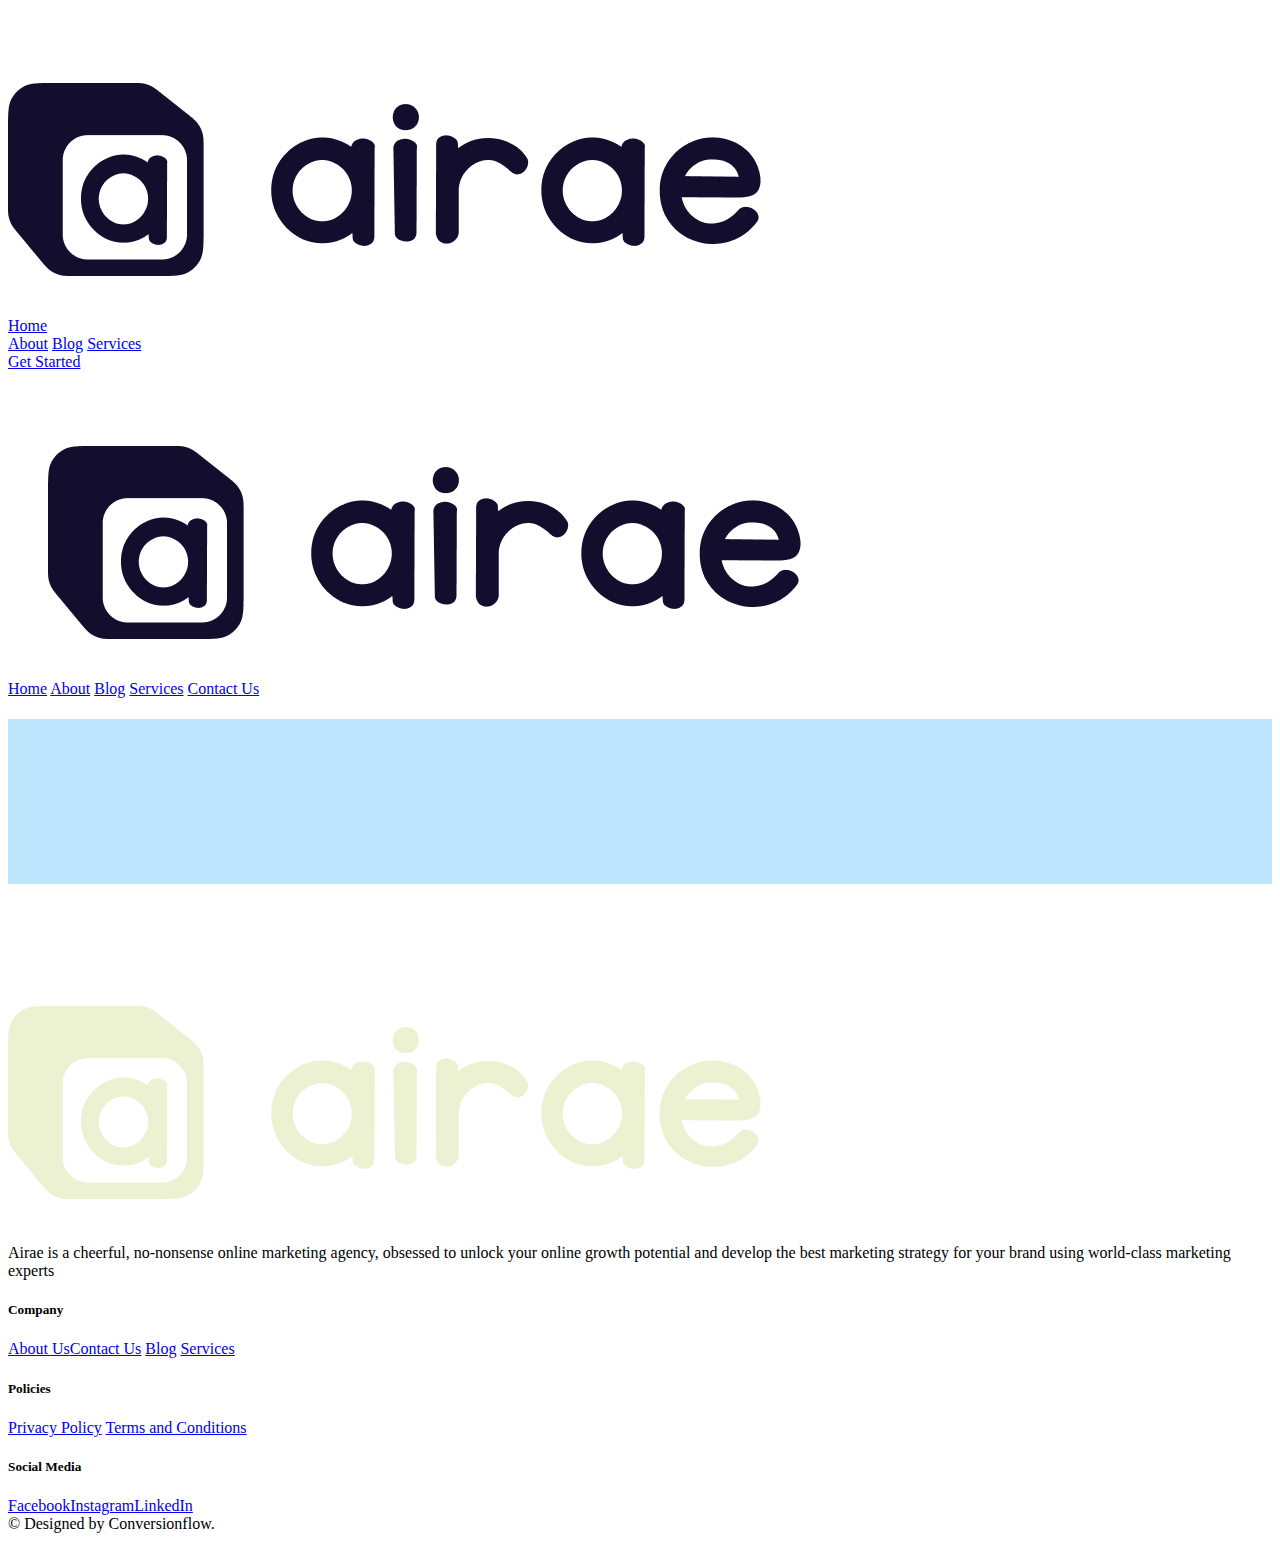
<file: blog.html>
<!DOCTYPE html>
<!-- This site was created in Webflow. https://www.webflow.com -->
<!-- Last Published: Fri Aug 19 2022 11:25:43 GMT+0000 (Coordinated Universal Time) -->
<html data-wf-domain="uplift-webflow-html-website-template.webflow.io" data-wf-page="60d96d6c6fdf27e49ae738ba" data-wf-site="60d0373c3fb64c8110309e5f" data-wf-status="1">

<head>
    <meta charset="utf-8" />
    <!-- Primary Meta Tags -->
    <title>Airae Agency - Blog</title>
    <meta name="title" content="Airae Agency">
    <meta name="description" content="Airae is a cheerful, no-nonsense online marketing agency, obsessed to unlock your online growth potential and develop the best marketing strategy for your brand using world-class marketing experts">

    <!-- Open Graph / Facebook -->
    <meta property="og:type" content="website">
    <meta property="og:url" content="https://airae.agency">
    <meta property="og:title" content="Airae Agency">
    <meta property="og:description" content="Airae is a cheerful, no-nonsense online marketing agency, obsessed to unlock your online growth potential and develop the best marketing strategy for your brand using world-class marketing experts">
    <meta property="og:image" content="assets/preview.jpg">

    <!-- Twitter -->
    <meta property="twitter:card" content="summary_large_image">
    <meta property="twitter:url" content="https://airae.agency">
    <meta property="twitter:title" content="Airae Agency">
    <meta property="twitter:description" content="Airae is a cheerful, no-nonsense online marketing agency, obsessed to unlock your online growth potential and develop the best marketing strategy for your brand using world-class marketing expert">
    <meta property="twitter:image" content="assets/preview.jpg">
    <meta content="width=device-width, initial-scale=1" name="viewport" />
    <link href="https://assets.website-files.com/60d0373c3fb64c8110309e5f/css/uplift-webflow-html-website-template.webflow.593113a48.css" rel="stylesheet" type="text/css" />
    <!--[if lt IE 9]><script src="https://cdnjs.cloudflare.com/ajax/libs/html5shiv/3.7.3/html5shiv.min.js" type="text/javascript"></script><![endif]-->
    <script type="text/javascript">
        ! function(o, c) {
            var n = c.documentElement,
                t = " w-mod-";
            n.className += t + "js", ("ontouchstart" in o || o.DocumentTouch && c instanceof DocumentTouch) && (n.className += t + "touch")
        }(window, document);
    </script>
    <style>
        .w-webflow-badge,
        .w-webflow-badge *,
        .w-webflow-badge>img {
            visibility: hidden !important;
        }
        .footer-up {
                margin-bottom: 0px !important;
            }
    </style>
    <link href="assets/favicon.png" rel="shortcut icon" type="image/x-icon" />
    <link href="assets/favicon.png" rel="apple-touch-icon" />
</head>

<body>
    <div class="main-navigations-container">
        <div data-collapse="medium" data-animation="default" data-duration="400" data-easing="ease" data-easing2="ease" role="banner" class="navigation w-nav">
            <div class="wrapper navigation-wrapper">
                <div class="navigation-left">
                    <a href="/" class="navbar-brand w-nav-brand" style="display: flex; align-items: center"><img src="assets/logo.png" alt="" class="" /></a>
                    <nav role="navigation" class="navigation-menu w-nav-menu">
                        <div data-hover="true" data-delay="0" class="dropdown w-dropdown">
                            <a href="/" class="nav-link w-nav-link">Home</a>
                        </div>
                        <a href="about" class="nav-link w-nav-link">About</a>
                        <a href="blog" class="nav-link w-nav-link">Blog</a>
                        <a href="services" class="nav-link w-nav-link">Services</a>
                    </nav>
                </div>
                <div class="navigation-right"><a href="contact" class="button small faded w-button">Get Started</a></div>
            </div>
        </div>
        <div data-collapse="medium" data-animation="default" data-duration="400" data-easing="ease" data-easing2="ease" role="banner" class="navigation-mob w-nav">
            <div class="wrapper-2 navbar-wrapper">
                <a href="/" class="brand w-nav-brand" style="display: flex; align-items:center"><img src="assets/logo.png" loading="lazy" alt="" class="image contain" style="margin-left: 40px"/></a>
                <nav role="navigation" class="mobile-nav w-nav-menu">
                    <div class="mobile-nav-inner-flex">
                        <a href="/" class="mobile-nav-link w-nav-link">Home</a>
                        <a href="about" class="mobile-nav-link w-nav-link">About</a>
                        <a href="blog" class="mobile-nav-link w-nav-link">Blog</a>
                        <a href="services" class="mobile-nav-link w-nav-link">Services</a>
                        <a href="contact" target="_blank" class="button small faded navbar-button w-button">Contact Us</a>
                    </div>
            </div>
            </nav>
            <div class="menu-button-mob w-nav-button">
                <div class="w-icon-nav-menu"></div>
            </div>
        </div>
    </div>
    <div class="blog-2-hero-section wf-section" style="background-color: #bde5fe;">
        <div class="wrapper blog-2-hero-wrapper">
            <h4 data-w-id="6f24a088-cea4-19c0-c4f1-dedce707584f" style="-webkit-transform:translate3d(0, 50px, 0) scale3d(1, 1, 1) rotateX(0) rotateY(0) rotateZ(0) skew(0, 0);-moz-transform:translate3d(0, 50px, 0) scale3d(1, 1, 1) rotateX(0) rotateY(0) rotateZ(0) skew(0, 0);-ms-transform:translate3d(0, 50px, 0) scale3d(1, 1, 1) rotateX(0) rotateY(0) rotateZ(0) skew(0, 0);transform:translate3d(0, 50px, 0) scale3d(1, 1, 1) rotateX(0) rotateY(0) rotateZ(0) skew(0, 0);opacity:0"
                class="blog-2-hero-heading">Fresh insights from experts, every week</h4>
            <h1 data-w-id="6f24a088-cea4-19c0-c4f1-dedce707584f" style="-webkit-transform:translate3d(0, 50px, 0) scale3d(1, 1, 1) rotateX(0) rotateY(0) rotateZ(0) skew(0, 0);-moz-transform:translate3d(0, 50px, 0) scale3d(1, 1, 1) rotateX(0) rotateY(0) rotateZ(0) skew(0, 0);-ms-transform:translate3d(0, 50px, 0) scale3d(1, 1, 1) rotateX(0) rotateY(0) rotateZ(0) skew(0, 0);transform:translate3d(0, 50px, 0) scale3d(1, 1, 1) rotateX(0) rotateY(0) rotateZ(0) skew(0, 0);opacity:0;background: url(assets/bg.png); background-size: cover; -webkit-text-fill-color: transparent; -webkit-background-clip: text; font-weight: 800; font-size: 70px; line-height: 100px"
                class="blog-2-hero-heading">Coming Soon</h1>
            <!-- <div class="blog-2-hero-items-container">
                <div class="blog-2-collection-list-wrapper w-dyn-list">
                    <div role="list" class="blog-2-collection-list w-dyn-items">
                        <div role="listitem" class="blog-2-collection-item w-dyn-item">
                            <a data-w-id="ffe92db0-83d6-2989-047a-5e644219e23c" style="background-color:hsla(33.00000000000001, 100.00%, 92.16%, 1.00);opacity:0;-webkit-transform:translate3d(0, 50px, 0) scale3d(1, 1, 1) rotateX(0) rotateY(0) rotateZ(0) skew(0, 0);-moz-transform:translate3d(0, 50px, 0) scale3d(1, 1, 1) rotateX(0) rotateY(0) rotateZ(0) skew(0, 0);-ms-transform:translate3d(0, 50px, 0) scale3d(1, 1, 1) rotateX(0) rotateY(0) rotateZ(0) skew(0, 0);transform:translate3d(0, 50px, 0) scale3d(1, 1, 1) rotateX(0) rotateY(0) rotateZ(0) skew(0, 0)"
                                href="/blog/3-things-every-startup-should-invest-in" class="blog-2-item w-inline-block">
                                <div class="blog-2-image hero"><img src="https://assets.website-files.com/60d4b22d82365168e8d2fc46/60d4b45fd76c7300b0afdc99_1624552538134-image3.jpg" loading="lazy" alt="" sizes="(max-width: 479px) 84vw, (max-width: 767px) 77vw, (max-width: 991px) 416px, (max-width: 1439px) 37vw, 512px"
                                        srcset="https://assets.website-files.com/60d4b22d82365168e8d2fc46/60d4b45fd76c7300b0afdc99_1624552538134-image3-p-1080.jpeg 1080w, https://assets.website-files.com/60d4b22d82365168e8d2fc46/60d4b45fd76c7300b0afdc99_1624552538134-image3.jpg 1300w"
                                        class="image" /></div>
                                <div class="blog-2-featured-content blog-item">
                                    <div class="blog-tag white-bg">
                                        <div style="color:#8e612a">Design</div>
                                    </div>
                                    <h4 class="blog-2-item-heading">3 Things Every Startup Should Invest In</h4>
                                    <div class="blog-name-and-time">
                                        <div class="text-block _16-px">Baron Bins</div>
                                        <div class="blog-time">
                                            <div class="blog-time-dot"></div>
                                            <div class="text-block _16-px">7 min</div>
                                        </div>
                                    </div>
                                </div>
                            </a>
                        </div>
                    </div>
                </div>
                <div class="blog-2-collection-list-wrapper w-dyn-list">
                    <div role="list" class="blog-2-collection-list w-dyn-items">
                        <div role="listitem" class="blog-2-collection-item w-dyn-item">
                            <a data-w-id="7709d397-3f6e-be12-f44c-f02fdfb4f889" style="background-color:#dfede7;opacity:0;-webkit-transform:translate3d(0, 50px, 0) scale3d(1, 1, 1) rotateX(0) rotateY(0) rotateZ(0) skew(0, 0);-moz-transform:translate3d(0, 50px, 0) scale3d(1, 1, 1) rotateX(0) rotateY(0) rotateZ(0) skew(0, 0);-ms-transform:translate3d(0, 50px, 0) scale3d(1, 1, 1) rotateX(0) rotateY(0) rotateZ(0) skew(0, 0);transform:translate3d(0, 50px, 0) scale3d(1, 1, 1) rotateX(0) rotateY(0) rotateZ(0) skew(0, 0)"
                                href="/blog/the-coolest-thing-online-right-now" class="blog-2-item w-inline-block">
                                <div class="blog-2-image hero"><img src="https://assets.website-files.com/60d4b22d82365168e8d2fc46/60d4b460cc1c5d174765a0e9_1624552539397-image17.jpg" loading="lazy" alt="" class="image" /></div>
                                <div class="blog-2-featured-content blog-item">
                                    <div class="blog-tag white-bg">
                                        <div style="color:hsla(154.28571428571428, 39.44%, 27.84%, 1.00)">Development</div>
                                    </div>
                                    <h4 class="blog-2-item-heading">The Coolest Thing Online Right Now</h4>
                                    <div class="blog-name-and-time">
                                        <div class="text-block _16-px">Flossie Vandervort</div>
                                        <div class="blog-time">
                                            <div class="blog-time-dot"></div>
                                            <div class="text-block _16-px">9 min</div>
                                        </div>
                                    </div>
                                </div>
                            </a>
                        </div>
                    </div>
                </div>
            </div> -->
        </div>
    </div>
    <!-- <div class="blog-2-tab-section wf-section">
        <div class="wrapper blog-2-tab-wrapper">
            <div data-duration-in="300" data-duration-out="100" data-current="Tab 1" data-easing="ease" class="blog-2-tabs w-tabs">
                <div data-w-id="30186e6d-9478-cbd0-61d0-47766664b21d" style="opacity:0" class="blog-2-tabs-menu w-tab-menu">
                    <a data-w-tab="Tab 1" class="blog-2-tab-link w-inline-block w-tab-link w--current">
                        <div>All Blogs</div>
                    </a>
                    <a data-w-tab="Tab 2" class="blog-2-tab-link w-inline-block w-tab-link">
                        <div>Marketing</div>
                    </a>
                    <a data-w-tab="Tab 3" class="blog-2-tab-link w-inline-block w-tab-link">
                        <div>Development</div>
                    </a>
                    <a data-w-tab="Tab 4" class="blog-2-tab-link w-inline-block w-tab-link">
                        <div>Business</div>
                    </a>
                    <a data-w-tab="Tab 5" class="blog-2-tab-link w-inline-block w-tab-link">
                        <div>Design</div>
                    </a>
                </div>
                <div data-w-id="30186e6d-9478-cbd0-61d0-47766664b227" style="opacity:0" class="blog-2-tabs-content w-tab-content">
                    <div data-w-tab="Tab 1" class="blog-2-tab-pane w-tab-pane w--tab-active">
                        <div class="blog-2-tab-pane-inside-div">
                            <div class="w-dyn-list">
                                <div role="list" class="w-dyn-items">
                                    <div role="listitem" class="w-dyn-item">
                                        <a style="background-color:#bde5fe" href="/blog/the-struggle-between-volume-and-margin" class="blog-2-featured w-inline-block">
                                            <div class="blog-2-featured-image"><img src="https://assets.website-files.com/60d4b22d82365168e8d2fc46/60d4b463a67d4326f19bbe73_1624552539401-image7.jpg" loading="lazy" alt="" sizes="(max-width: 479px) 84vw, (max-width: 767px) 75vw, (max-width: 991px) 500px, (max-width: 1439px) 38vw, 500px"
                                                    srcset="https://assets.website-files.com/60d4b22d82365168e8d2fc46/60d4b463a67d4326f19bbe73_1624552539401-image7-p-1080.jpeg 1080w, https://assets.website-files.com/60d4b22d82365168e8d2fc46/60d4b463a67d4326f19bbe73_1624552539401-image7.jpg 1300w"
                                                    class="image" /></div>
                                            <div class="blog-2-featured-content">
                                                <div class="blog-tag white-bg">
                                                    <div style="color:hsla(203.12500000000003, 51.61%, 36.47%, 1.00)">Business</div>
                                                </div>
                                                <h3 class="blog-featured-heading">The Struggle Between Volume and Margin</h3>
                                                <div class="blog-name-and-time">
                                                    <div class="text-block _16-px">Baron Bins</div>
                                                    <div class="blog-time">
                                                        <div class="blog-time-dot"></div>
                                                        <div class="text-block _16-px">8 min</div>
                                                    </div>
                                                </div>
                                            </div>
                                        </a>
                                    </div>
                                </div>
                            </div>
                            <div class="w-dyn-list">
                                <div role="list" class="collection-list w-dyn-items">
                                    <div role="listitem" class="w-dyn-item">
                                        <div class="blog-2-item-container">
                                            <a style="background-color:hsla(33.00000000000001, 100.00%, 92.16%, 1.00)" href="/blog/joseph-schwartzs-foolproof-design-tips" class="blog-2-item w-inline-block">
                                                <div class="blog-2-image"><img src="https://assets.website-files.com/60d4b22d82365168e8d2fc46/60d4b46061545264cdfe2f55_1624552538685-image16.jpg" loading="lazy" alt="" sizes="(max-width: 479px) 84vw, (max-width: 767px) 77vw, (max-width: 991px) 500px, (max-width: 1279px) 22vw, (max-width: 1439px) 23vw, 312px"
                                                        srcset="https://assets.website-files.com/60d4b22d82365168e8d2fc46/60d4b46061545264cdfe2f55_1624552538685-image16-p-500.jpeg 500w, https://assets.website-files.com/60d4b22d82365168e8d2fc46/60d4b46061545264cdfe2f55_1624552538685-image16.jpg 1300w"
                                                        class="image" /></div>
                                                <div class="blog-2-featured-content blog-item">
                                                    <div class="blog-tag white-bg">
                                                        <div style="color:#8e612a">Design</div>
                                                    </div>
                                                    <h4 class="blog-2-item-heading">Joseph Schwartz&#x27;s Foolproof Design Tips</h4>
                                                    <div class="blog-name-and-time">
                                                        <div class="text-block _16-px">Baron Bins</div>
                                                        <div class="blog-time">
                                                            <div class="blog-time-dot"></div>
                                                            <div class="text-block _16-px">12 min</div>
                                                        </div>
                                                    </div>
                                                </div>
                                            </a>
                                        </div>
                                    </div>
                                    <div role="listitem" class="w-dyn-item">
                                        <div class="blog-2-item-container">
                                            <a style="background-color:hsla(33.00000000000001, 100.00%, 92.16%, 1.00)" href="/blog/building-a-brand-palette-101" class="blog-2-item w-inline-block">
                                                <div class="blog-2-image"><img src="https://assets.website-files.com/60d4b22d82365168e8d2fc46/60d4b46fb81e590f7ff26baf_1624552539635-image1.jpg" loading="lazy" alt="" sizes="(max-width: 479px) 84vw, (max-width: 767px) 77vw, (max-width: 991px) 500px, (max-width: 1279px) 22vw, (max-width: 1439px) 23vw, 312px"
                                                        srcset="https://assets.website-files.com/60d4b22d82365168e8d2fc46/60d4b46fb81e590f7ff26baf_1624552539635-image1-p-500.jpeg 500w, https://assets.website-files.com/60d4b22d82365168e8d2fc46/60d4b46fb81e590f7ff26baf_1624552539635-image1-p-1080.jpeg 1080w, https://assets.website-files.com/60d4b22d82365168e8d2fc46/60d4b46fb81e590f7ff26baf_1624552539635-image1.jpg 1300w"
                                                        class="image" /></div>
                                                <div class="blog-2-featured-content blog-item">
                                                    <div class="blog-tag white-bg">
                                                        <div style="color:#8e612a">Design</div>
                                                    </div>
                                                    <h4 class="blog-2-item-heading">Building A Brand Palette 101</h4>
                                                    <div class="blog-name-and-time">
                                                        <div class="text-block _16-px">Gerard Tremblay</div>
                                                        <div class="blog-time">
                                                            <div class="blog-time-dot"></div>
                                                            <div class="text-block _16-px">13 min</div>
                                                        </div>
                                                    </div>
                                                </div>
                                            </a>
                                        </div>
                                    </div>
                                    <div role="listitem" class="w-dyn-item">
                                        <div class="blog-2-item-container">
                                            <a style="background-color:#d6c6f4" href="/blog/7-hashtag-mistakes-youre-making" class="blog-2-item w-inline-block">
                                                <div class="blog-2-image"><img src="https://assets.website-files.com/60d4b22d82365168e8d2fc46/60d4b45f25b67b093db93da7_1624552538199-image14.jpg" loading="lazy" alt="" class="image" /></div>
                                                <div class="blog-2-featured-content blog-item">
                                                    <div class="blog-tag white-bg">
                                                        <div style="color:hsla(261.06382978723406, 42.34%, 56.47%, 1.00)">Marketing</div>
                                                    </div>
                                                    <h4 class="blog-2-item-heading">7 Hashtag Mistakes You&#x27;re Making</h4>
                                                    <div class="blog-name-and-time">
                                                        <div class="text-block _16-px">Cordie Bartoletti</div>
                                                        <div class="blog-time">
                                                            <div class="blog-time-dot"></div>
                                                            <div class="text-block _16-px">12 min</div>
                                                        </div>
                                                    </div>
                                                </div>
                                            </a>
                                        </div>
                                    </div>
                                    <div role="listitem" class="w-dyn-item">
                                        <div class="blog-2-item-container">
                                            <a style="background-color:#d6c6f4" href="/blog/where-is-your-paid-traffic-going" class="blog-2-item w-inline-block">
                                                <div class="blog-2-image"><img src="https://assets.website-files.com/60d4b22d82365168e8d2fc46/60d4b46fb81e590f7ff26baf_1624552539635-image1.jpg" loading="lazy" alt="" sizes="(max-width: 479px) 84vw, (max-width: 767px) 77vw, (max-width: 991px) 500px, (max-width: 1279px) 22vw, (max-width: 1439px) 23vw, 312px"
                                                        srcset="https://assets.website-files.com/60d4b22d82365168e8d2fc46/60d4b46fb81e590f7ff26baf_1624552539635-image1-p-500.jpeg 500w, https://assets.website-files.com/60d4b22d82365168e8d2fc46/60d4b46fb81e590f7ff26baf_1624552539635-image1-p-1080.jpeg 1080w, https://assets.website-files.com/60d4b22d82365168e8d2fc46/60d4b46fb81e590f7ff26baf_1624552539635-image1.jpg 1300w"
                                                        class="image" /></div>
                                                <div class="blog-2-featured-content blog-item">
                                                    <div class="blog-tag white-bg">
                                                        <div style="color:hsla(261.06382978723406, 42.34%, 56.47%, 1.00)">Marketing</div>
                                                    </div>
                                                    <h4 class="blog-2-item-heading">Where Is Your Paid Traffic Going?</h4>
                                                    <div class="blog-name-and-time">
                                                        <div class="text-block _16-px">Cordie Bartoletti</div>
                                                        <div class="blog-time">
                                                            <div class="blog-time-dot"></div>
                                                            <div class="text-block _16-px">7 min</div>
                                                        </div>
                                                    </div>
                                                </div>
                                            </a>
                                        </div>
                                    </div>
                                    <div role="listitem" class="w-dyn-item">
                                        <div class="blog-2-item-container">
                                            <a style="background-color:#dfede7" href="/blog/what-your-cookie-notices-say-about-you" class="blog-2-item w-inline-block">
                                                <div class="blog-2-image"><img src="https://assets.website-files.com/60d4b22d82365168e8d2fc46/60d4b46061545264cdfe2f55_1624552538685-image16.jpg" loading="lazy" alt="" sizes="(max-width: 479px) 84vw, (max-width: 767px) 77vw, (max-width: 991px) 500px, (max-width: 1279px) 22vw, (max-width: 1439px) 23vw, 312px"
                                                        srcset="https://assets.website-files.com/60d4b22d82365168e8d2fc46/60d4b46061545264cdfe2f55_1624552538685-image16-p-500.jpeg 500w, https://assets.website-files.com/60d4b22d82365168e8d2fc46/60d4b46061545264cdfe2f55_1624552538685-image16.jpg 1300w"
                                                        class="image" /></div>
                                                <div class="blog-2-featured-content blog-item">
                                                    <div class="blog-tag white-bg">
                                                        <div style="color:hsla(154.28571428571428, 39.44%, 27.84%, 1.00)">Development</div>
                                                    </div>
                                                    <h4 class="blog-2-item-heading">What Your Cookie Notices Say About You</h4>
                                                    <div class="blog-name-and-time">
                                                        <div class="text-block _16-px">Flossie Vandervort</div>
                                                        <div class="blog-time">
                                                            <div class="blog-time-dot"></div>
                                                            <div class="text-block _16-px">12 min</div>
                                                        </div>
                                                    </div>
                                                </div>
                                            </a>
                                        </div>
                                    </div>
                                    <div role="listitem" class="w-dyn-item">
                                        <div class="blog-2-item-container">
                                            <a style="background-color:#dfede7" href="/blog/3-best-practices-for-your-contact-form" class="blog-2-item w-inline-block">
                                                <div class="blog-2-image"><img src="https://assets.website-files.com/60d4b22d82365168e8d2fc46/60d4b460342de46796fe2c1f_1624552539028-image9.jpg" loading="lazy" alt="" sizes="(max-width: 479px) 84vw, (max-width: 767px) 77vw, (max-width: 991px) 500px, (max-width: 1279px) 22vw, (max-width: 1439px) 23vw, 312px"
                                                        srcset="https://assets.website-files.com/60d4b22d82365168e8d2fc46/60d4b460342de46796fe2c1f_1624552539028-image9-p-1080.jpeg 1080w, https://assets.website-files.com/60d4b22d82365168e8d2fc46/60d4b460342de46796fe2c1f_1624552539028-image9.jpg 1300w"
                                                        class="image" /></div>
                                                <div class="blog-2-featured-content blog-item">
                                                    <div class="blog-tag white-bg">
                                                        <div style="color:hsla(154.28571428571428, 39.44%, 27.84%, 1.00)">Development</div>
                                                    </div>
                                                    <h4 class="blog-2-item-heading">3 Best Practices For Your Contact Form</h4>
                                                    <div class="blog-name-and-time">
                                                        <div class="text-block _16-px">Garnet Casper</div>
                                                        <div class="blog-time">
                                                            <div class="blog-time-dot"></div>
                                                            <div class="text-block _16-px">8 min</div>
                                                        </div>
                                                    </div>
                                                </div>
                                            </a>
                                        </div>
                                    </div>
                                </div>
                                <div role="navigation" aria-label="List" class="w-pagination-wrapper pagination">
                                    <a href="?6936f9a4_page=2" aria-label="Next Page" class="w-pagination-next button small next">
                                        <div class="w-inline-block">Next</div>
                                    </a>
                                    <link rel="prerender" href="?6936f9a4_page=2" />
                                </div>
                            </div>
                        </div>
                    </div>
                    <div data-w-tab="Tab 2" class="blog-2-tab-pane w-tab-pane">
                        <div class="blog-2-tab-pane-inside-div">
                            <div class="w-dyn-list">
                                <div role="list" class="w-dyn-items">
                                    <div role="listitem" class="w-dyn-item">
                                        <a style="background-color:#d6c6f4" href="/blog/the-next-big-social-media-platform" class="blog-2-featured w-inline-block">
                                            <div class="blog-2-featured-image"><img src="https://assets.website-files.com/60d4b22d82365168e8d2fc46/60d4b4606ef26453eff241d7_1624552539516-image4.jpg" loading="lazy" alt="" class="image" /></div>
                                            <div class="blog-2-featured-content">
                                                <div class="blog-tag white-bg">
                                                    <div style="color:hsla(261.06382978723406, 42.34%, 56.47%, 1.00)">Marketing</div>
                                                </div>
                                                <h3 class="blog-featured-heading">The Next Big Social Media Platform</h3>
                                                <div class="blog-name-and-time">
                                                    <div class="text-block _16-px">Baron Bins</div>
                                                    <div class="blog-time">
                                                        <div class="blog-time-dot"></div>
                                                        <div class="text-block _16-px">9 min</div>
                                                    </div>
                                                </div>
                                            </div>
                                        </a>
                                    </div>
                                </div>
                            </div>
                            <div class="w-dyn-list">
                                <div role="list" class="collection-list w-dyn-items">
                                    <div role="listitem" class="w-dyn-item">
                                        <div class="blog-2-item-container">
                                            <a style="background-color:#d6c6f4" href="/blog/7-hashtag-mistakes-youre-making" class="blog-2-item w-inline-block">
                                                <div class="blog-2-image"><img src="https://assets.website-files.com/60d4b22d82365168e8d2fc46/60d4b45f25b67b093db93da7_1624552538199-image14.jpg" loading="lazy" alt="" class="image" /></div>
                                                <div class="blog-2-featured-content blog-item">
                                                    <div class="blog-tag white-bg">
                                                        <div style="color:hsla(261.06382978723406, 42.34%, 56.47%, 1.00)">Marketing</div>
                                                    </div>
                                                    <h4 class="blog-2-item-heading">7 Hashtag Mistakes You&#x27;re Making</h4>
                                                    <div class="blog-name-and-time">
                                                        <div class="text-block _16-px">Cordie Bartoletti</div>
                                                        <div class="blog-time">
                                                            <div class="blog-time-dot"></div>
                                                            <div class="text-block _16-px">12 min</div>
                                                        </div>
                                                    </div>
                                                </div>
                                            </a>
                                        </div>
                                    </div>
                                    <div role="listitem" class="w-dyn-item">
                                        <div class="blog-2-item-container">
                                            <a style="background-color:#d6c6f4" href="/blog/where-is-your-paid-traffic-going" class="blog-2-item w-inline-block">
                                                <div class="blog-2-image"><img src="https://assets.website-files.com/60d4b22d82365168e8d2fc46/60d4b46fb81e590f7ff26baf_1624552539635-image1.jpg" loading="lazy" alt="" sizes="(max-width: 479px) 84vw, (max-width: 767px) 77vw, (max-width: 991px) 500px, (max-width: 1279px) 22vw, (max-width: 1439px) 23vw, 312px"
                                                        srcset="https://assets.website-files.com/60d4b22d82365168e8d2fc46/60d4b46fb81e590f7ff26baf_1624552539635-image1-p-500.jpeg 500w, https://assets.website-files.com/60d4b22d82365168e8d2fc46/60d4b46fb81e590f7ff26baf_1624552539635-image1-p-1080.jpeg 1080w, https://assets.website-files.com/60d4b22d82365168e8d2fc46/60d4b46fb81e590f7ff26baf_1624552539635-image1.jpg 1300w"
                                                        class="image" /></div>
                                                <div class="blog-2-featured-content blog-item">
                                                    <div class="blog-tag white-bg">
                                                        <div style="color:hsla(261.06382978723406, 42.34%, 56.47%, 1.00)">Marketing</div>
                                                    </div>
                                                    <h4 class="blog-2-item-heading">Where Is Your Paid Traffic Going?</h4>
                                                    <div class="blog-name-and-time">
                                                        <div class="text-block _16-px">Cordie Bartoletti</div>
                                                        <div class="blog-time">
                                                            <div class="blog-time-dot"></div>
                                                            <div class="text-block _16-px">7 min</div>
                                                        </div>
                                                    </div>
                                                </div>
                                            </a>
                                        </div>
                                    </div>
                                    <div role="listitem" class="w-dyn-item">
                                        <div class="blog-2-item-container">
                                            <a style="background-color:#d6c6f4" href="/blog/earum-consequatur-voluptatem-quod" class="blog-2-item w-inline-block">
                                                <div class="blog-2-image"><img src="https://assets.website-files.com/60d4b22d82365168e8d2fc46/60d4b46061545264cdfe2f55_1624552538685-image16.jpg" loading="lazy" alt="" sizes="(max-width: 479px) 84vw, (max-width: 767px) 77vw, (max-width: 991px) 500px, (max-width: 1279px) 22vw, (max-width: 1439px) 23vw, 312px"
                                                        srcset="https://assets.website-files.com/60d4b22d82365168e8d2fc46/60d4b46061545264cdfe2f55_1624552538685-image16-p-500.jpeg 500w, https://assets.website-files.com/60d4b22d82365168e8d2fc46/60d4b46061545264cdfe2f55_1624552538685-image16.jpg 1300w"
                                                        class="image" /></div>
                                                <div class="blog-2-featured-content blog-item">
                                                    <div class="blog-tag white-bg">
                                                        <div style="color:hsla(261.06382978723406, 42.34%, 56.47%, 1.00)">Marketing</div>
                                                    </div>
                                                    <h4 class="blog-2-item-heading">Earum Consequatur Voluptatem Quod</h4>
                                                    <div class="blog-name-and-time">
                                                        <div class="text-block _16-px">Gerard Tremblay</div>
                                                        <div class="blog-time">
                                                            <div class="blog-time-dot"></div>
                                                            <div class="text-block _16-px">11 min</div>
                                                        </div>
                                                    </div>
                                                </div>
                                            </a>
                                        </div>
                                    </div>
                                    <div role="listitem" class="w-dyn-item">
                                        <div class="blog-2-item-container">
                                            <a style="background-color:#d6c6f4" href="/blog/impedit-quisquam-voluptatem-ut" class="blog-2-item w-inline-block">
                                                <div class="blog-2-image"><img src="https://assets.website-files.com/60d4b22d82365168e8d2fc46/60d4b46061545264cdfe2f55_1624552538685-image16.jpg" loading="lazy" alt="" sizes="(max-width: 479px) 84vw, (max-width: 767px) 77vw, (max-width: 991px) 500px, (max-width: 1279px) 22vw, (max-width: 1439px) 23vw, 312px"
                                                        srcset="https://assets.website-files.com/60d4b22d82365168e8d2fc46/60d4b46061545264cdfe2f55_1624552538685-image16-p-500.jpeg 500w, https://assets.website-files.com/60d4b22d82365168e8d2fc46/60d4b46061545264cdfe2f55_1624552538685-image16.jpg 1300w"
                                                        class="image" /></div>
                                                <div class="blog-2-featured-content blog-item">
                                                    <div class="blog-tag white-bg">
                                                        <div style="color:hsla(261.06382978723406, 42.34%, 56.47%, 1.00)">Marketing</div>
                                                    </div>
                                                    <h4 class="blog-2-item-heading">Impedit Quisquam Voluptatem Ut</h4>
                                                    <div class="blog-name-and-time">
                                                        <div class="text-block _16-px">Flossie Vandervort</div>
                                                        <div class="blog-time">
                                                            <div class="blog-time-dot"></div>
                                                            <div class="text-block _16-px">11 min</div>
                                                        </div>
                                                    </div>
                                                </div>
                                            </a>
                                        </div>
                                    </div>
                                </div>
                                <div role="navigation" aria-label="List" class="w-pagination-wrapper pagination"></div>
                            </div>
                        </div>
                    </div>
                    <div data-w-tab="Tab 3" class="blog-2-tab-pane w-tab-pane">
                        <div class="blog-2-tab-pane-inside-div">
                            <div class="w-dyn-list">
                                <div role="list" class="w-dyn-items">
                                    <div role="listitem" class="w-dyn-item">
                                        <a style="background-color:#dfede7" href="/blog/the-coolest-thing-online-right-now" class="blog-2-featured w-inline-block">
                                            <div class="blog-2-featured-image"><img src="https://assets.website-files.com/60d4b22d82365168e8d2fc46/60d4b460cc1c5d174765a0e9_1624552539397-image17.jpg" loading="lazy" alt="" class="image" /></div>
                                            <div class="blog-2-featured-content">
                                                <div class="blog-tag white-bg">
                                                    <div style="color:hsla(154.28571428571428, 39.44%, 27.84%, 1.00)">Development</div>
                                                </div>
                                                <h3 class="blog-featured-heading">The Coolest Thing Online Right Now</h3>
                                                <div class="blog-name-and-time">
                                                    <div class="text-block _16-px">Flossie Vandervort</div>
                                                    <div class="blog-time">
                                                        <div class="blog-time-dot"></div>
                                                        <div class="text-block _16-px">9 min</div>
                                                    </div>
                                                </div>
                                            </div>
                                        </a>
                                    </div>
                                </div>
                            </div>
                            <div class="w-dyn-list">
                                <div role="list" class="collection-list w-dyn-items">
                                    <div role="listitem" class="w-dyn-item">
                                        <div class="blog-2-item-container">
                                            <a style="background-color:#dfede7" href="/blog/what-your-cookie-notices-say-about-you" class="blog-2-item w-inline-block">
                                                <div class="blog-2-image"><img src="https://assets.website-files.com/60d4b22d82365168e8d2fc46/60d4b46061545264cdfe2f55_1624552538685-image16.jpg" loading="lazy" alt="" sizes="(max-width: 479px) 84vw, (max-width: 767px) 77vw, (max-width: 991px) 500px, (max-width: 1279px) 22vw, (max-width: 1439px) 23vw, 312px"
                                                        srcset="https://assets.website-files.com/60d4b22d82365168e8d2fc46/60d4b46061545264cdfe2f55_1624552538685-image16-p-500.jpeg 500w, https://assets.website-files.com/60d4b22d82365168e8d2fc46/60d4b46061545264cdfe2f55_1624552538685-image16.jpg 1300w"
                                                        class="image" /></div>
                                                <div class="blog-2-featured-content blog-item">
                                                    <div class="blog-tag white-bg">
                                                        <div style="color:hsla(154.28571428571428, 39.44%, 27.84%, 1.00)">Development</div>
                                                    </div>
                                                    <h4 class="blog-2-item-heading">What Your Cookie Notices Say About You</h4>
                                                    <div class="blog-name-and-time">
                                                        <div class="text-block _16-px">Flossie Vandervort</div>
                                                        <div class="blog-time">
                                                            <div class="blog-time-dot"></div>
                                                            <div class="text-block _16-px">12 min</div>
                                                        </div>
                                                    </div>
                                                </div>
                                            </a>
                                        </div>
                                    </div>
                                    <div role="listitem" class="w-dyn-item">
                                        <div class="blog-2-item-container">
                                            <a style="background-color:#dfede7" href="/blog/3-best-practices-for-your-contact-form" class="blog-2-item w-inline-block">
                                                <div class="blog-2-image"><img src="https://assets.website-files.com/60d4b22d82365168e8d2fc46/60d4b460342de46796fe2c1f_1624552539028-image9.jpg" loading="lazy" alt="" sizes="(max-width: 479px) 84vw, (max-width: 767px) 77vw, (max-width: 991px) 500px, (max-width: 1279px) 22vw, (max-width: 1439px) 23vw, 312px"
                                                        srcset="https://assets.website-files.com/60d4b22d82365168e8d2fc46/60d4b460342de46796fe2c1f_1624552539028-image9-p-1080.jpeg 1080w, https://assets.website-files.com/60d4b22d82365168e8d2fc46/60d4b460342de46796fe2c1f_1624552539028-image9.jpg 1300w"
                                                        class="image" /></div>
                                                <div class="blog-2-featured-content blog-item">
                                                    <div class="blog-tag white-bg">
                                                        <div style="color:hsla(154.28571428571428, 39.44%, 27.84%, 1.00)">Development</div>
                                                    </div>
                                                    <h4 class="blog-2-item-heading">3 Best Practices For Your Contact Form</h4>
                                                    <div class="blog-name-and-time">
                                                        <div class="text-block _16-px">Garnet Casper</div>
                                                        <div class="blog-time">
                                                            <div class="blog-time-dot"></div>
                                                            <div class="text-block _16-px">8 min</div>
                                                        </div>
                                                    </div>
                                                </div>
                                            </a>
                                        </div>
                                    </div>
                                    <div role="listitem" class="w-dyn-item">
                                        <div class="blog-2-item-container">
                                            <a style="background-color:#dfede7" href="/blog/aut" class="blog-2-item w-inline-block">
                                                <div class="blog-2-image"><img src="https://assets.website-files.com/60d4b22d82365168e8d2fc46/60d4b46061545264cdfe2f55_1624552538685-image16.jpg" loading="lazy" alt="" sizes="(max-width: 479px) 84vw, (max-width: 767px) 77vw, (max-width: 991px) 500px, (max-width: 1279px) 22vw, (max-width: 1439px) 23vw, 312px"
                                                        srcset="https://assets.website-files.com/60d4b22d82365168e8d2fc46/60d4b46061545264cdfe2f55_1624552538685-image16-p-500.jpeg 500w, https://assets.website-files.com/60d4b22d82365168e8d2fc46/60d4b46061545264cdfe2f55_1624552538685-image16.jpg 1300w"
                                                        class="image" /></div>
                                                <div class="blog-2-featured-content blog-item">
                                                    <div class="blog-tag white-bg">
                                                        <div style="color:hsla(154.28571428571428, 39.44%, 27.84%, 1.00)">Development</div>
                                                    </div>
                                                    <h4 class="blog-2-item-heading">Aut</h4>
                                                    <div class="blog-name-and-time">
                                                        <div class="text-block _16-px">Garnet Casper</div>
                                                        <div class="blog-time">
                                                            <div class="blog-time-dot"></div>
                                                            <div class="text-block _16-px">8 min</div>
                                                        </div>
                                                    </div>
                                                </div>
                                            </a>
                                        </div>
                                    </div>
                                    <div role="listitem" class="w-dyn-item">
                                        <div class="blog-2-item-container">
                                            <a style="background-color:#dfede7" href="/blog/illo" class="blog-2-item w-inline-block">
                                                <div class="blog-2-image"><img src="https://assets.website-files.com/60d4b22d82365168e8d2fc46/60d4b45f25b67b093db93da7_1624552538199-image14.jpg" loading="lazy" alt="" class="image" /></div>
                                                <div class="blog-2-featured-content blog-item">
                                                    <div class="blog-tag white-bg">
                                                        <div style="color:hsla(154.28571428571428, 39.44%, 27.84%, 1.00)">Development</div>
                                                    </div>
                                                    <h4 class="blog-2-item-heading">Illo</h4>
                                                    <div class="blog-name-and-time">
                                                        <div class="text-block _16-px">Cordie Bartoletti</div>
                                                        <div class="blog-time">
                                                            <div class="blog-time-dot"></div>
                                                            <div class="text-block _16-px">12 min</div>
                                                        </div>
                                                    </div>
                                                </div>
                                            </a>
                                        </div>
                                    </div>
                                </div>
                                <div role="navigation" aria-label="List" class="w-pagination-wrapper pagination"></div>
                            </div>
                        </div>
                    </div>
                    <div data-w-tab="Tab 4" class="blog-2-tab-pane w-tab-pane">
                        <div class="blog-2-tab-pane-inside-div">
                            <div class="w-dyn-list">
                                <div role="list" class="w-dyn-items">
                                    <div role="listitem" class="w-dyn-item">
                                        <a style="background-color:#bde5fe" href="/blog/the-struggle-between-volume-and-margin" class="blog-2-featured w-inline-block">
                                            <div class="blog-2-featured-image"><img src="https://assets.website-files.com/60d4b22d82365168e8d2fc46/60d4b463a67d4326f19bbe73_1624552539401-image7.jpg" loading="lazy" alt="" sizes="(max-width: 479px) 84vw, (max-width: 767px) 75vw, (max-width: 991px) 500px, (max-width: 1439px) 38vw, 500px"
                                                    srcset="https://assets.website-files.com/60d4b22d82365168e8d2fc46/60d4b463a67d4326f19bbe73_1624552539401-image7-p-1080.jpeg 1080w, https://assets.website-files.com/60d4b22d82365168e8d2fc46/60d4b463a67d4326f19bbe73_1624552539401-image7.jpg 1300w"
                                                    class="image" /></div>
                                            <div class="blog-2-featured-content">
                                                <div class="blog-tag white-bg">
                                                    <div style="color:hsla(203.12500000000003, 51.61%, 36.47%, 1.00)">Business</div>
                                                </div>
                                                <h3 class="blog-featured-heading">The Struggle Between Volume and Margin</h3>
                                                <div class="blog-name-and-time">
                                                    <div class="text-block _16-px">Baron Bins</div>
                                                    <div class="blog-time">
                                                        <div class="blog-time-dot"></div>
                                                        <div class="text-block _16-px">8 min</div>
                                                    </div>
                                                </div>
                                            </div>
                                        </a>
                                    </div>
                                </div>
                            </div>
                            <div class="w-dyn-list">
                                <div role="list" class="collection-list w-dyn-items">
                                    <div role="listitem" class="w-dyn-item">
                                        <div class="blog-2-item-container">
                                            <a style="background-color:#bde5fe" href="/blog/dont-miss-these-funnel-red-flags" class="blog-2-item w-inline-block">
                                                <div class="blog-2-image"><img src="https://assets.website-files.com/60d4b22d82365168e8d2fc46/60d4b462dd72bb7605063c39_1624552539400-image10.jpg" loading="lazy" alt="" sizes="(max-width: 479px) 84vw, (max-width: 767px) 77vw, (max-width: 991px) 500px, (max-width: 1279px) 22vw, (max-width: 1439px) 23vw, 312px"
                                                        srcset="https://assets.website-files.com/60d4b22d82365168e8d2fc46/60d4b462dd72bb7605063c39_1624552539400-image10-p-1080.jpeg 1080w, https://assets.website-files.com/60d4b22d82365168e8d2fc46/60d4b462dd72bb7605063c39_1624552539400-image10.jpg 1300w"
                                                        class="image" /></div>
                                                <div class="blog-2-featured-content blog-item">
                                                    <div class="blog-tag white-bg">
                                                        <div style="color:hsla(203.12500000000003, 51.61%, 36.47%, 1.00)">Business</div>
                                                    </div>
                                                    <h4 class="blog-2-item-heading">Don&#x27;t Miss These Funnel Red Flags</h4>
                                                    <div class="blog-name-and-time">
                                                        <div class="text-block _16-px">Cordie Bartoletti</div>
                                                        <div class="blog-time">
                                                            <div class="blog-time-dot"></div>
                                                            <div class="text-block _16-px">10 min</div>
                                                        </div>
                                                    </div>
                                                </div>
                                            </a>
                                        </div>
                                    </div>
                                    <div role="listitem" class="w-dyn-item">
                                        <div class="blog-2-item-container">
                                            <a style="background-color:#bde5fe" href="/blog/the-secret-behind-why-your-conversion-isnt-improving" class="blog-2-item w-inline-block">
                                                <div class="blog-2-image"><img src="https://assets.website-files.com/60d4b22d82365168e8d2fc46/60d4b46fb81e590f7ff26baf_1624552539635-image1.jpg" loading="lazy" alt="" sizes="(max-width: 479px) 84vw, (max-width: 767px) 77vw, (max-width: 991px) 500px, (max-width: 1279px) 22vw, (max-width: 1439px) 23vw, 312px"
                                                        srcset="https://assets.website-files.com/60d4b22d82365168e8d2fc46/60d4b46fb81e590f7ff26baf_1624552539635-image1-p-500.jpeg 500w, https://assets.website-files.com/60d4b22d82365168e8d2fc46/60d4b46fb81e590f7ff26baf_1624552539635-image1-p-1080.jpeg 1080w, https://assets.website-files.com/60d4b22d82365168e8d2fc46/60d4b46fb81e590f7ff26baf_1624552539635-image1.jpg 1300w"
                                                        class="image" /></div>
                                                <div class="blog-2-featured-content blog-item">
                                                    <div class="blog-tag white-bg">
                                                        <div style="color:hsla(203.12500000000003, 51.61%, 36.47%, 1.00)">Business</div>
                                                    </div>
                                                    <h4 class="blog-2-item-heading">The Secret Behind Why Your Conversion Isn&#x27;t Improving</h4>
                                                    <div class="blog-name-and-time">
                                                        <div class="text-block _16-px">Gerard Tremblay</div>
                                                        <div class="blog-time">
                                                            <div class="blog-time-dot"></div>
                                                            <div class="text-block _16-px">12 min</div>
                                                        </div>
                                                    </div>
                                                </div>
                                            </a>
                                        </div>
                                    </div>
                                </div>
                                <div role="navigation" aria-label="List" class="w-pagination-wrapper pagination"></div>
                            </div>
                        </div>
                    </div>
                    <div data-w-tab="Tab 5" class="blog-2-tab-pane w-tab-pane">
                        <div class="blog-2-tab-pane-inside-div">
                            <div class="w-dyn-list">
                                <div role="list" class="w-dyn-items">
                                    <div role="listitem" class="w-dyn-item">
                                        <a style="background-color:hsla(33.00000000000001, 100.00%, 92.16%, 1.00)" href="/blog/3-things-every-startup-should-invest-in" class="blog-2-featured w-inline-block">
                                            <div class="blog-2-featured-image"><img src="https://assets.website-files.com/60d4b22d82365168e8d2fc46/60d4b45fd76c7300b0afdc99_1624552538134-image3.jpg" loading="lazy" alt="" sizes="(max-width: 479px) 84vw, (max-width: 767px) 75vw, (max-width: 991px) 500px, (max-width: 1439px) 38vw, 500px"
                                                    srcset="https://assets.website-files.com/60d4b22d82365168e8d2fc46/60d4b45fd76c7300b0afdc99_1624552538134-image3-p-1080.jpeg 1080w, https://assets.website-files.com/60d4b22d82365168e8d2fc46/60d4b45fd76c7300b0afdc99_1624552538134-image3.jpg 1300w"
                                                    class="image" /></div>
                                            <div class="blog-2-featured-content">
                                                <div class="blog-tag white-bg">
                                                    <div style="color:#8e612a">Design</div>
                                                </div>
                                                <h3 class="blog-featured-heading">3 Things Every Startup Should Invest In</h3>
                                                <div class="blog-name-and-time">
                                                    <div class="text-block _16-px">Baron Bins</div>
                                                    <div class="blog-time">
                                                        <div class="blog-time-dot"></div>
                                                        <div class="text-block _16-px">7 min</div>
                                                    </div>
                                                </div>
                                            </div>
                                        </a>
                                    </div>
                                </div>
                            </div>
                            <div class="w-dyn-list">
                                <div role="list" class="collection-list w-dyn-items">
                                    <div role="listitem" class="w-dyn-item">
                                        <div class="blog-2-item-container">
                                            <a style="background-color:hsla(33.00000000000001, 100.00%, 92.16%, 1.00)" href="/blog/joseph-schwartzs-foolproof-design-tips" class="blog-2-item w-inline-block">
                                                <div class="blog-2-image"><img src="https://assets.website-files.com/60d4b22d82365168e8d2fc46/60d4b46061545264cdfe2f55_1624552538685-image16.jpg" loading="lazy" alt="" sizes="(max-width: 479px) 84vw, (max-width: 767px) 77vw, (max-width: 991px) 500px, (max-width: 1279px) 22vw, (max-width: 1439px) 23vw, 312px"
                                                        srcset="https://assets.website-files.com/60d4b22d82365168e8d2fc46/60d4b46061545264cdfe2f55_1624552538685-image16-p-500.jpeg 500w, https://assets.website-files.com/60d4b22d82365168e8d2fc46/60d4b46061545264cdfe2f55_1624552538685-image16.jpg 1300w"
                                                        class="image" /></div>
                                                <div class="blog-2-featured-content blog-item">
                                                    <div class="blog-tag white-bg">
                                                        <div style="color:#8e612a">Design</div>
                                                    </div>
                                                    <h4 class="blog-2-item-heading">Joseph Schwartz&#x27;s Foolproof Design Tips</h4>
                                                    <div class="blog-name-and-time">
                                                        <div class="text-block _16-px">Baron Bins</div>
                                                        <div class="blog-time">
                                                            <div class="blog-time-dot"></div>
                                                            <div class="text-block _16-px">12 min</div>
                                                        </div>
                                                    </div>
                                                </div>
                                            </a>
                                        </div>
                                    </div>
                                    <div role="listitem" class="w-dyn-item">
                                        <div class="blog-2-item-container">
                                            <a style="background-color:hsla(33.00000000000001, 100.00%, 92.16%, 1.00)" href="/blog/building-a-brand-palette-101" class="blog-2-item w-inline-block">
                                                <div class="blog-2-image"><img src="https://assets.website-files.com/60d4b22d82365168e8d2fc46/60d4b46fb81e590f7ff26baf_1624552539635-image1.jpg" loading="lazy" alt="" sizes="(max-width: 479px) 84vw, (max-width: 767px) 77vw, (max-width: 991px) 500px, (max-width: 1279px) 22vw, (max-width: 1439px) 23vw, 312px"
                                                        srcset="https://assets.website-files.com/60d4b22d82365168e8d2fc46/60d4b46fb81e590f7ff26baf_1624552539635-image1-p-500.jpeg 500w, https://assets.website-files.com/60d4b22d82365168e8d2fc46/60d4b46fb81e590f7ff26baf_1624552539635-image1-p-1080.jpeg 1080w, https://assets.website-files.com/60d4b22d82365168e8d2fc46/60d4b46fb81e590f7ff26baf_1624552539635-image1.jpg 1300w"
                                                        class="image" /></div>
                                                <div class="blog-2-featured-content blog-item">
                                                    <div class="blog-tag white-bg">
                                                        <div style="color:#8e612a">Design</div>
                                                    </div>
                                                    <h4 class="blog-2-item-heading">Building A Brand Palette 101</h4>
                                                    <div class="blog-name-and-time">
                                                        <div class="text-block _16-px">Gerard Tremblay</div>
                                                        <div class="blog-time">
                                                            <div class="blog-time-dot"></div>
                                                            <div class="text-block _16-px">13 min</div>
                                                        </div>
                                                    </div>
                                                </div>
                                            </a>
                                        </div>
                                    </div>
                                </div>
                                <div role="navigation" aria-label="List" class="w-pagination-wrapper pagination"></div>
                            </div>
                        </div>
                    </div>
                </div>
            </div>
        </div>
    </div> -->
    <div class="footer wf-section">
        <div class="wrapper footer-wrapper">
            <div class="footer-up">
                <div class="footer-logo-and-text-container">
                    <a href="/" class="footer-logo w-inline-block"><img src="assets/logo.png" loading="lazy" alt="" class="image contain" style="filter: invert(1)"/></a>
                    <div class="white footer-text">Airae is a cheerful, no-nonsense online marketing agency, obsessed to unlock your online growth potential and develop the best marketing strategy for your brand using world-class marketing experts
                    </div>
                </div>
                <div class="footer-links-grid">
                    <div class="footer-link-column">
                        <h5 class="white footer-column-heading">Company</h5><a href="about" class="white footer-link">About Us</a><a href="contact" class="white footer-link">Contact Us</a>
                        <a href="blog" aria-current="page" class="white footer-link w--current">Blog</a>
                        <a href="services" aria-current="page" class="white footer-link w--current">Services</a></div>
                    <div class="footer-link-column">
                        <h5 class="white footer-column-heading">Policies</h5><a href="privacy" class="white footer-link">Privacy Policy</a>
                        <a href="terms" class="white footer-link">Terms and Conditions</a>
                    </div>
                    <div class="footer-link-column">
                        <h5 class="white footer-column-heading">Social Media</h5><a href="https://www.facebook.com/people/Airae-Agency/100086252843859/" class="white footer-link">Facebook</a><a href="http://instagram.com/airaedigital" class="white footer-link">Instagram</a><a href="https://linkedin.com/mwlite/in/saad-sifar-394507176" class="white footer-link">LinkedIn</a></div>
                </div>
            </div>
            <div class="footer-down">
                    <div class="white footer-down-text">© Designed by Conversionflow.</a><br></div>
            </div>
    </div>
</div>
    <script src="https://d3e54v103j8qbb.cloudfront.net/js/jquery-3.5.1.min.dc5e7f18c8.js?site=60d0373c3fb64c8110309e5f " type="text/javascript " integrity="sha256-9/aliU8dGd2tb6OSsuzixeV4y/faTqgFtohetphbbj0=" crossorigin=" anonymous "></script>
    <script src="https://assets.website-files.com/60d0373c3fb64c8110309e5f/js/webflow.ba710d30f.js " type="text/javascript "></script>
    <!--[if lte IE 9]><script src="//cdnjs.cloudflare.com/ajax/libs/placeholders/3.0.2/placeholders.min.js "></script><![endif]-->
</body>

</html>
</file>
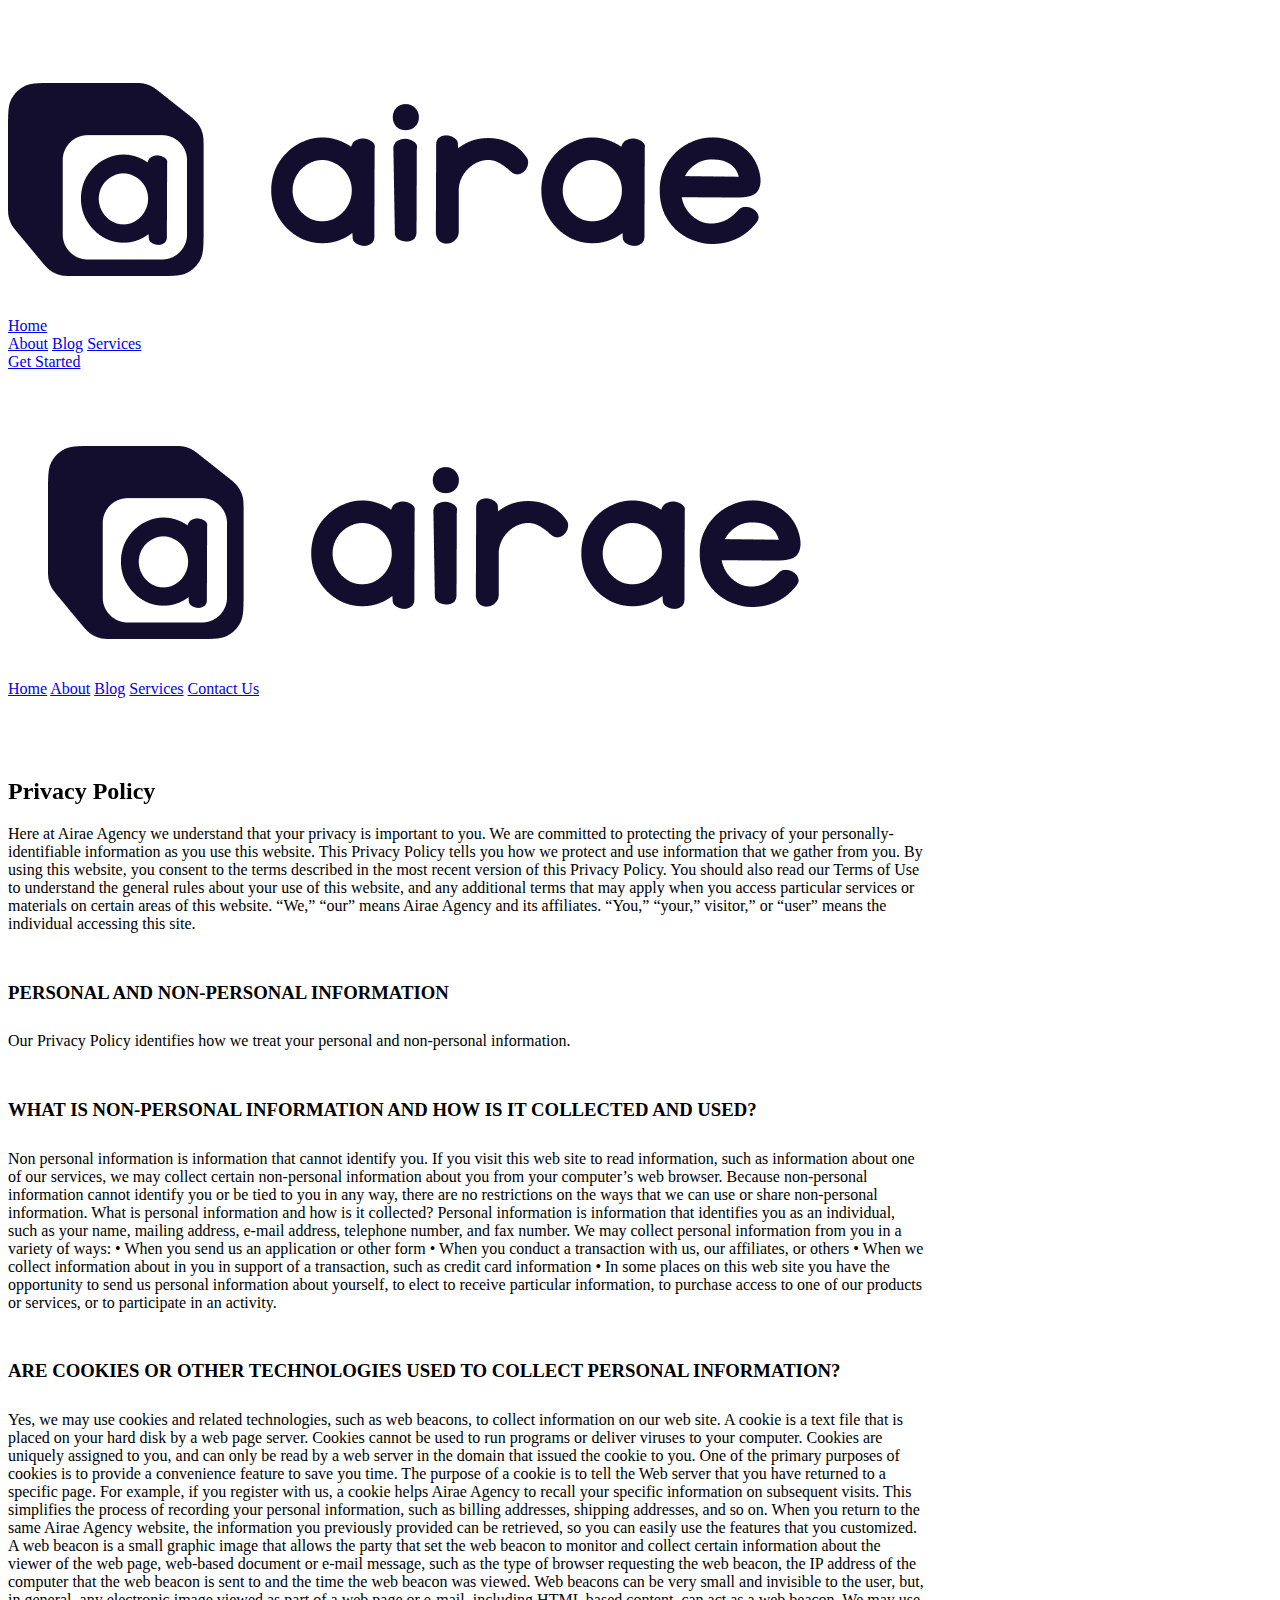
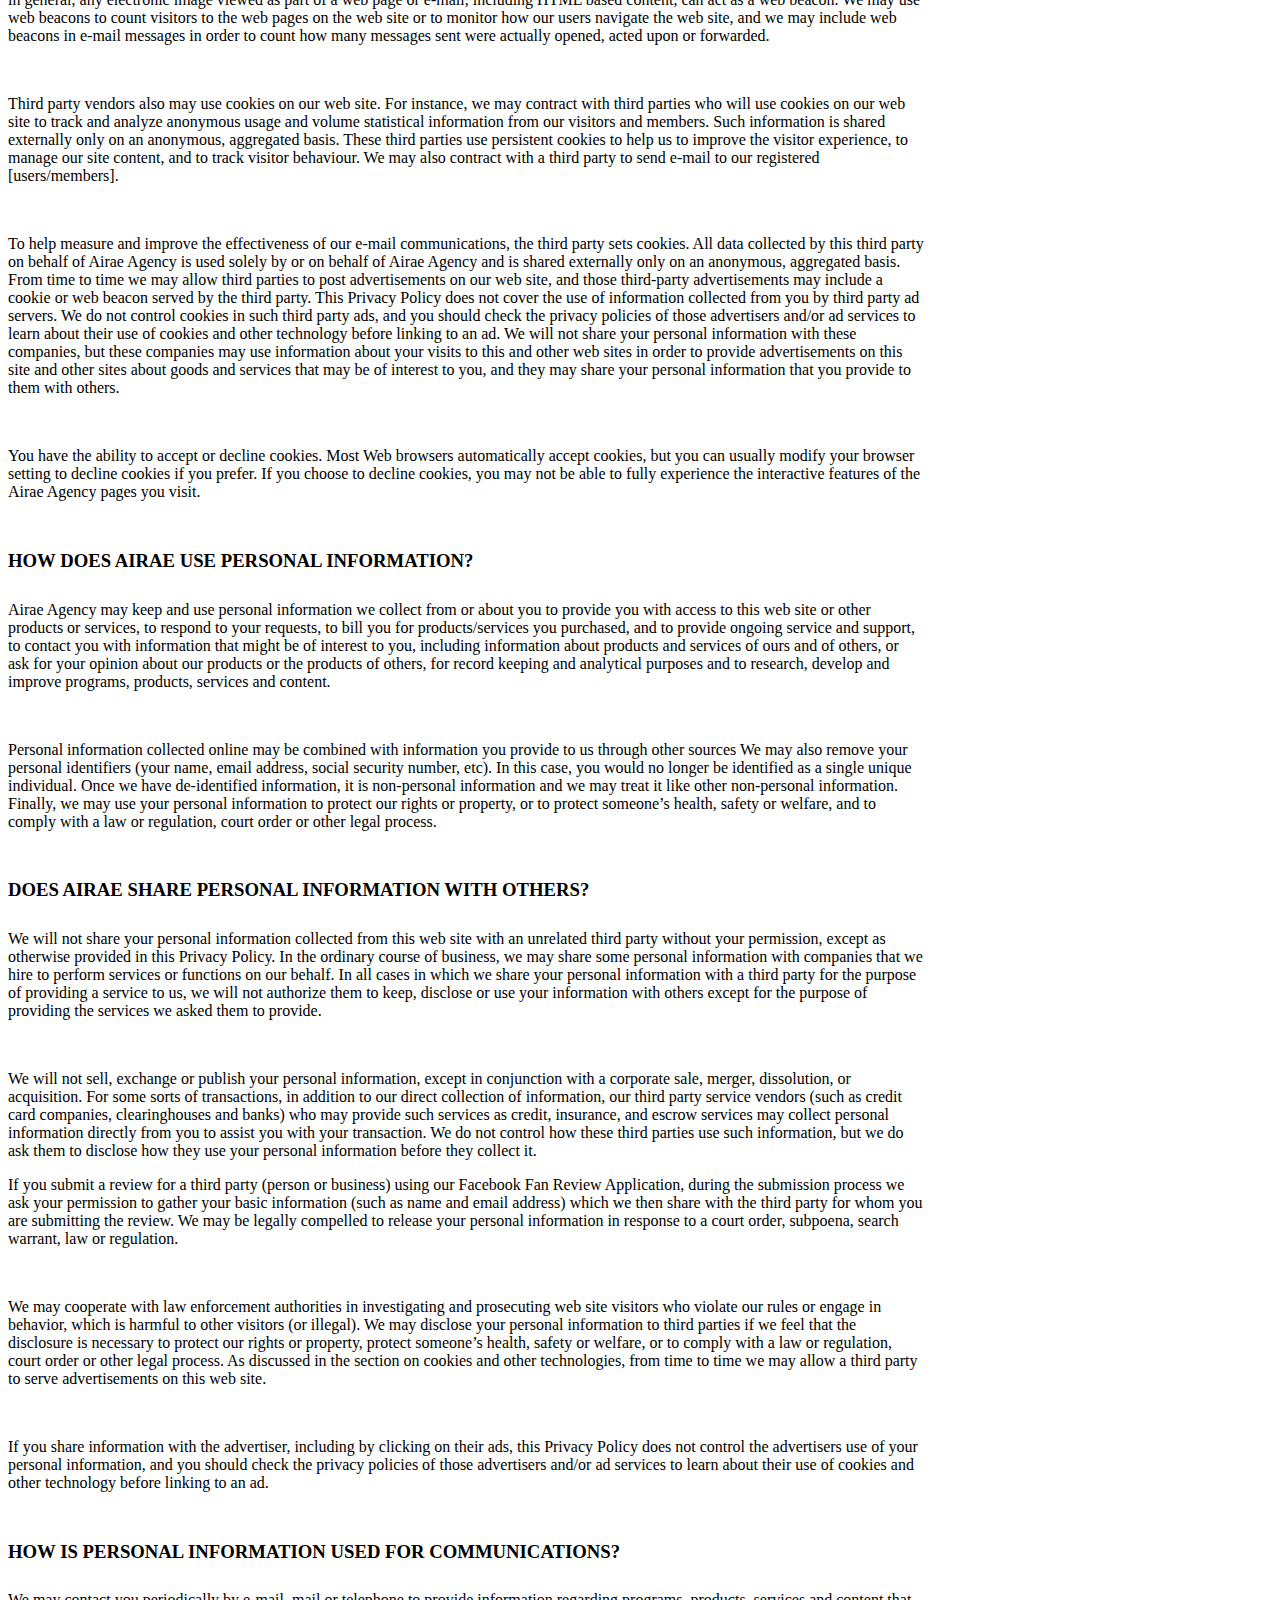
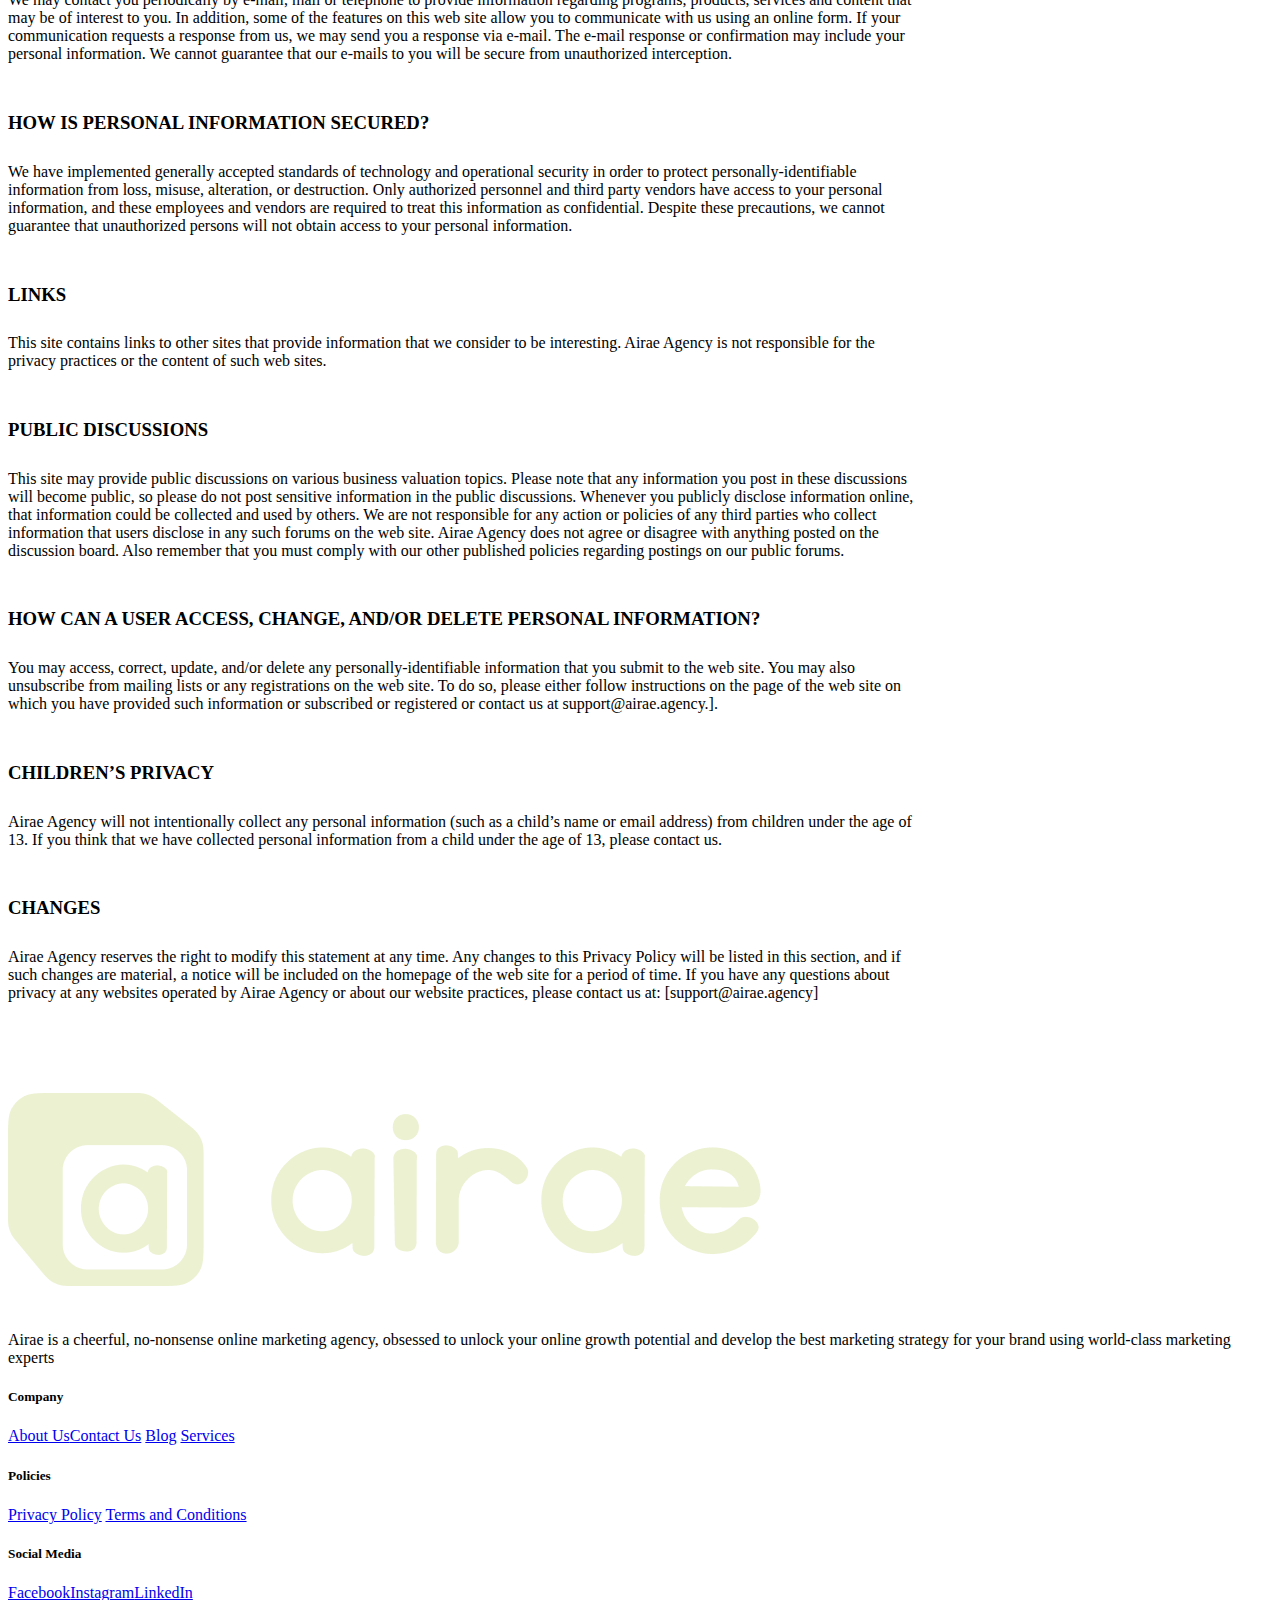
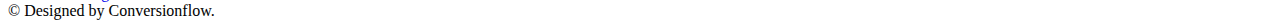
<file: privacy.html>
<!DOCTYPE html>
<!-- This site was created in Webflow. https://www.webflow.com -->
<!-- Last Published: Fri Aug 19 2022 11:25:43 GMT+0000 (Coordinated Universal Time) -->
<html data-wf-domain="uplift-webflow-html-website-template.webflow.io" data-wf-page="60d952c70848bbc95e48e322" data-wf-site="60d0373c3fb64c8110309e5f" data-wf-status="1">
    <head>
        <meta charset="utf-8" />
        <!-- Primary Meta Tags -->
        <title>Airae Agency - Privacy</title>
        <meta name="title" content="Airae Agency">
        <meta name="description" content="Airae is a cheerful, no-nonsense online marketing agency, obsessed to unlock your online growth potential and develop the best marketing strategy for your brand using world-class marketing experts">

        <!-- Open Graph / Facebook -->
        <meta property="og:type" content="website">
        <meta property="og:url" content="https://airae.agency">
        <meta property="og:title" content="Airae Agency">
        <meta property="og:description" content="Airae is a cheerful, no-nonsense online marketing agency, obsessed to unlock your online growth potential and develop the best marketing strategy for your brand using world-class marketing experts">
        <meta property="og:image" content="assets/preview.jpg">

        <!-- Twitter -->
        <meta property="twitter:card" content="summary_large_image">
        <meta property="twitter:url" content="https://airae.agency">
        <meta property="twitter:title" content="Airae Agency">
        <meta property="twitter:description" content="Airae is a cheerful, no-nonsense online marketing agency, obsessed to unlock your online growth potential and develop the best marketing strategy for your brand using world-class marketing expert">
        <meta property="twitter:image" content="assets/preview.jpg">
        <meta content="width=device-width, initial-scale=1" name="viewport" />
 
        <link href="https://assets.website-files.com/60d0373c3fb64c8110309e5f/css/uplift-webflow-html-website-template.webflow.593113a48.css" rel="stylesheet" type="text/css" />
        <!--[if lt IE 9]><script src="https://cdnjs.cloudflare.com/ajax/libs/html5shiv/3.7.3/html5shiv.min.js" type="text/javascript"></script><![endif]-->
        <script type="text/javascript">
            ! function(o, c) {
                var n = c.documentElement,
                    t = " w-mod-";
                n.className += t + "js", ("ontouchstart" in o || o.DocumentTouch && c instanceof DocumentTouch) && (n.className += t + "touch")
            }(window, document);
        </script>
        <style>
            .w-webflow-badge,
            .w-webflow-badge *,
            .w-webflow-badge>img {
            visibility: hidden !important;
            }
            h3 {
              padding-bottom: 10px;
              padding-top: 30px;
            }
            .footer-up {
                margin-bottom: 0px !important;
            }
        </style>
        <link href="assets/favicon.png" rel="shortcut icon" type="image/x-icon" />
        <link href="assets/favicon.png" rel="apple-touch-icon" />
    </head>
    <body>
        <!-- <h3 style="position: fixed; z-index: 100; font-size: 5em; opacity: 0.8; top: 85%; left: 50px">Preview</h3> -->
        <div class="main-navigations-container">
            <div data-collapse="medium" data-animation="default" data-duration="400" data-easing="ease" data-easing2="ease" role="banner" class="navigation w-nav">
                <div class="wrapper navigation-wrapper">
                    <div class="navigation-left">
                        <a href="/" class="navbar-brand w-nav-brand" style="display: flex; align-items: center"><img src="assets/logo.png" alt="" class="" /></a>
                        <nav role="navigation" class="navigation-menu w-nav-menu">
                            <div data-hover="true" data-delay="0" class="dropdown w-dropdown">
                                <a href="/" class="nav-link w-nav-link">Home</a>
                            </div>
                            <a href="about" class="nav-link w-nav-link">About</a>
                            <a href="blog" class="nav-link w-nav-link">Blog</a>
                            <a href="services" class="nav-link w-nav-link">Services</a>
                        </nav>
                    </div>
                    <div class="navigation-right"><a href="contact" class="button small faded w-button">Get Started</a></div>
                </div>
            </div>
            <div data-collapse="medium" data-animation="default" data-duration="400" data-easing="ease" data-easing2="ease" role="banner" class="navigation-mob w-nav">
                <div class="wrapper-2 navbar-wrapper">
                    <a href="/" class="brand w-nav-brand" style="display: flex; align-items:center"><img src="assets/logo.png" loading="lazy" alt="" class="image contain" style="margin-left: 40px"/></a>
                    <nav role="navigation" class="mobile-nav w-nav-menu">
                        <div class="mobile-nav-inner-flex">
                            <a href="/" class="mobile-nav-link w-nav-link">Home</a>
                            <a href="about" class="mobile-nav-link w-nav-link">About</a>
                            <a href="blog" class="mobile-nav-link w-nav-link">Blog</a>
                            <a href="services" class="mobile-nav-link w-nav-link">Services</a>
                            <a href="contact" target="_blank" class="button small faded navbar-button w-button">Contact Us</a>
                        </div>
                </div>
                </nav>
                <div class="menu-button-mob w-nav-button">
                    <div class="w-icon-nav-menu"></div>
                </div>
            </div>
        </div>
                <div class="features-section wf-section">
                        <div class="wrapper features-wrapper" style="padding-top: 60px">
                            <h2 data-w-id="e4e8da3d-6bfd-8ffe-f7cb-5b88fe98f9ac" style="opacity: 1; transform: translate3d(0px, 0px, 0px) scale3d(1, 1, 1) rotateX(0deg) rotateY(0deg) rotateZ(0deg) skew(0deg, 0deg); transform-style: preserve-3d;" class="features-heading">Privacy Policy</h2>
                            <div class="none noBorder radius0 none bg bgCover vertical inner" data-v-0bad29cf="" style="max-width: 916px;">
                                <!----><!--[--><!--[-->
                                <!--]--><!--[-->
                                <div id="paragraph-0TZ9RMHaYl" class="c-paragraph c-wrapper" data-v-0bad29cf="">
                                    <!----><!---->
                                    <div class="paragraph-0TZ9RMHaYl text-output cparagraph-0TZ9RMHaYl none noBorder radius0 none">
                                        <div>
                                            <p>Here at Airae Agency we understand that your privacy is important to you. We are committed to protecting the privacy of your personally-identifiable information as you use this website. This Privacy Policy tells you how we protect and use information that we gather from you. By using this website, you consent to the terms described in the most recent version of this Privacy Policy. You should also read our Terms of Use to understand the general rules about your use of this website, and any additional terms that may apply when you access particular services or materials on certain areas of this website. “We,” “our” means Airae Agency and its affiliates. “You,” “your,” visitor,” or “user” means the individual accessing this site.</p>
                                        </div>
                                    </div>
                                    <!----><!----><!----><!----><!----><!----><!----><!----><!----><!----><!----><!----><!----><!----><!----><!----><!----><!----><!----><!----><!----><!----><!---->
                                </div>
                                <!--]--><!--[-->
                                <div id="heading-1pyBdYLApK" class="c-heading c-wrapper" data-v-0bad29cf="">
                                    <!----><!---->
                                    <div class="heading-1pyBdYLApK text-output cheading-1pyBdYLApK none noBorder radius0 none">
                                        <div>
                                            <h3><strong>PERSONAL AND NON-PERSONAL INFORMATION</strong></h3>
                                        </div>
                                    </div>
                                    <!----><!----><!----><!----><!----><!----><!----><!----><!----><!----><!----><!----><!----><!----><!----><!----><!----><!----><!----><!----><!----><!----><!---->
                                </div>
                                <!--]--><!--[-->
                                <div id="paragraph-GELTbPoKYk" class="c-paragraph c-wrapper" data-v-0bad29cf="">
                                    <!----><!---->
                                    <div class="paragraph-GELTbPoKYk text-output cparagraph-GELTbPoKYk none noBorder radius0 none">
                                        <div>
                                            <p>Our Privacy Policy identifies how we treat your personal and non-personal information.</p>
                                        </div>
                                    </div>
                                    <!----><!----><!----><!----><!----><!----><!----><!----><!----><!----><!----><!----><!----><!----><!----><!----><!----><!----><!----><!----><!----><!----><!---->
                                </div>
                                <!--]--><!--[-->
                                <div id="heading-kmhAAs0vSV" class="c-heading c-wrapper" data-v-0bad29cf="">
                                    <!----><!---->
                                    <div class="heading-kmhAAs0vSV text-output cheading-kmhAAs0vSV none noBorder radius0 none">
                                        <div>
                                            <h3><strong>WHAT IS NON-PERSONAL INFORMATION AND HOW IS IT COLLECTED AND USED?</strong></h3>
                                        </div>
                                    </div>
                                    <!----><!----><!----><!----><!----><!----><!----><!----><!----><!----><!----><!----><!----><!----><!----><!----><!----><!----><!----><!----><!----><!----><!---->
                                </div>
                                <!--]--><!--[-->
                                <div id="paragraph-kJAtgvmSHE" class="c-paragraph c-wrapper" data-v-0bad29cf="">
                                    <!----><!---->
                                    <div class="paragraph-kJAtgvmSHE text-output cparagraph-kJAtgvmSHE none noBorder radius0 none">
                                        <div>
                                            <p>Non personal information is information that cannot identify you. If you visit this web site to read information, such as information about one of our services, we may collect certain non-personal information about you from your computer’s web browser. Because non-personal information cannot identify you or be tied to you in any way, there are no restrictions on the ways that we can use or share non-personal information. What is personal information and how is it collected? Personal information is information that identifies you as an individual, such as your name, mailing address, e-mail address, telephone number, and fax number. We may collect personal information from you in a variety of ways: • When you send us an application or other form • When you conduct a transaction with us, our affiliates, or others • When we collect information about in you in support of a transaction, such as credit card information • In some places on this web site you have the opportunity to send us personal information about yourself, to elect to receive particular information, to purchase access to one of our products or services, or to participate in an activity.</p>
                                        </div>
                                    </div>
                                    <!----><!----><!----><!----><!----><!----><!----><!----><!----><!----><!----><!----><!----><!----><!----><!----><!----><!----><!----><!----><!----><!----><!---->
                                </div>
                                <!--]--><!--[-->
                                <div id="heading-mFWxowlcBc" class="c-heading c-wrapper" data-v-0bad29cf="">
                                    <!----><!---->
                                    <div class="heading-mFWxowlcBc text-output cheading-mFWxowlcBc none noBorder radius0 none">
                                        <div>
                                            <h3><strong>ARE COOKIES OR OTHER TECHNOLOGIES USED TO COLLECT PERSONAL INFORMATION?</strong></h3>
                                        </div>
                                    </div>
                                    <!----><!----><!----><!----><!----><!----><!----><!----><!----><!----><!----><!----><!----><!----><!----><!----><!----><!----><!----><!----><!----><!----><!---->
                                </div>
                                <!--]--><!--[-->
                                <div id="paragraph-QbmP4EBqY7" class="c-paragraph c-wrapper" data-v-0bad29cf="">
                                    <!----><!---->
                                    <div class="paragraph-QbmP4EBqY7 text-output cparagraph-QbmP4EBqY7 none noBorder radius0 none">
                                        <div>
                                            <p>Yes, we may use cookies and related technologies, such as web beacons, to collect information on our web site. A cookie is a text file that is placed on your hard disk by a web page server. Cookies cannot be used to run programs or deliver viruses to your computer. Cookies are uniquely assigned to you, and can only be read by a web server in the domain that issued the cookie to you. One of the primary purposes of cookies is to provide a convenience feature to save you time. The purpose of a cookie is to tell the Web server that you have returned to a specific page. For example, if you register with us, a cookie helps Airae Agency to recall your specific information on subsequent visits. This simplifies the process of recording your personal information, such as billing addresses, shipping addresses, and so on. When you return to the same Airae Agency website, the information you previously provided can be retrieved, so you can easily use the features that you customized. A web beacon is a small graphic image that allows the party that set the web beacon to monitor and collect certain information about the viewer of the web page, web-based document or e-mail message, such as the type of browser requesting the web beacon, the IP address of the computer that the web beacon is sent to and the time the web beacon was viewed. Web beacons can be very small and invisible to the user, but, in general, any electronic image viewed as part of a web page or e-mail, including HTML based content, can act as a web beacon. We may use web beacons to count visitors to the web pages on the web site or to monitor how our users navigate the web site, and we may include web beacons in e-mail messages in order to count how many messages sent were actually opened, acted upon or forwarded.</p>
                                            <p>&nbsp;</p>
                                            <p>Third party vendors also may use cookies on our web site. For instance, we may contract with third parties who will use cookies on our web site to track and analyze anonymous usage and volume statistical information from our visitors and members. Such information is shared externally only on an anonymous, aggregated basis. These third parties use persistent cookies to help us to improve the visitor experience, to manage our site content, and to track visitor behaviour. We may also contract with a third party to send e-mail to our registered [users/members].</p>
                                            <p>&nbsp;</p>
                                            <p>To help measure and improve the effectiveness of our e-mail communications, the third party sets cookies. All data collected by this third party on behalf of Airae Agency is used solely by or on behalf of Airae Agency and is shared externally only on an anonymous, aggregated basis. From time to time we may allow third parties to post advertisements on our web site, and those third-party advertisements may include a cookie or web beacon served by the third party. This Privacy Policy does not cover the use of information collected from you by third party ad servers. We do not control cookies in such third party ads, and you should check the privacy policies of those advertisers and/or ad services to learn about their use of cookies and other technology before linking to an ad. We will not share your personal information with these companies, but these companies may use information about your visits to this and other web sites in order to provide advertisements on this site and other sites about goods and services that may be of interest to you, and they may share your personal information that you provide to them with others.</p>
                                            <p>&nbsp;</p>
                                            <p>You have the ability to accept or decline cookies. Most Web browsers automatically accept cookies, but you can usually modify your browser setting to decline cookies if you prefer. If you choose to decline cookies, you may not be able to fully experience the interactive features of the Airae Agency pages you visit.</p>
                                        </div>
                                    </div>
                                    <!----><!----><!----><!----><!----><!----><!----><!----><!----><!----><!----><!----><!----><!----><!----><!----><!----><!----><!----><!----><!----><!----><!---->
                                </div>
                                <!--]--><!--[-->
                                <div id="heading-XIVwbWtEB3" class="c-heading c-wrapper" data-v-0bad29cf="">
                                    <!----><!---->
                                    <div class="heading-XIVwbWtEB3 text-output cheading-XIVwbWtEB3 none noBorder radius0 none">
                                        <div>
                                            <h3><strong>HOW DOES AIRAE USE PERSONAL INFORMATION?</strong></h3>
                                        </div>
                                    </div>
                                    <!----><!----><!----><!----><!----><!----><!----><!----><!----><!----><!----><!----><!----><!----><!----><!----><!----><!----><!----><!----><!----><!----><!---->
                                </div>
                                <!--]--><!--[-->
                                <div id="paragraph-rbFfejdJz4" class="c-paragraph c-wrapper" data-v-0bad29cf="">
                                    <!----><!---->
                                    <div class="paragraph-rbFfejdJz4 text-output cparagraph-rbFfejdJz4 none noBorder radius0 none">
                                        <div>
                                            <p>Airae Agency may keep and use personal information we collect from or about you to provide you with access to this web site or other products or services, to respond to your requests, to bill you for products/services you purchased, and to provide ongoing service and support, to contact you with information that might be of interest to you, including information about products and services of ours and of others, or ask for your opinion about our products or the products of others, for record keeping and analytical purposes and to research, develop and improve programs, products, services and content.</p>
                                            <p>&nbsp;</p>
                                            <p>Personal information collected online may be combined with information you provide to us through other sources We may also remove your personal identifiers (your name, email address, social security number, etc). In this case, you would no longer be identified as a single unique individual. Once we have de-identified information, it is non-personal information and we may treat it like other non-personal information. Finally, we may use your personal information to protect our rights or property, or to protect someone’s health, safety or welfare, and to comply with a law or regulation, court order or other legal process.</p>
                                        </div>
                                    </div>
                                    <!----><!----><!----><!----><!----><!----><!----><!----><!----><!----><!----><!----><!----><!----><!----><!----><!----><!----><!----><!----><!----><!----><!---->
                                </div>
                                <!--]--><!--[-->
                                <div id="heading-w--Rgua_sv" class="c-heading c-wrapper" data-v-0bad29cf="">
                                    <!----><!---->
                                    <div class="heading-w--Rgua_sv text-output cheading-w--Rgua_sv none noBorder radius0 none">
                                        <div>
                                            <h3><strong>DOES AIRAE SHARE PERSONAL INFORMATION WITH OTHERS?</strong></h3>
                                        </div>
                                    </div>
                                    <!----><!----><!----><!----><!----><!----><!----><!----><!----><!----><!----><!----><!----><!----><!----><!----><!----><!----><!----><!----><!----><!----><!---->
                                </div>
                                <!--]--><!--[-->
                                <div id="paragraph-rq1T8MGaux" class="c-paragraph c-wrapper" data-v-0bad29cf="">
                                    <!----><!---->
                                    <div class="paragraph-rq1T8MGaux text-output cparagraph-rq1T8MGaux none noBorder radius0 none">
                                        <div>
                                            <p>We will not share your personal information collected from this web site with an unrelated third party without your permission, except as otherwise provided in this Privacy Policy. In the ordinary course of business, we may share some personal information with companies that we hire to perform services or functions on our behalf. In all cases in which we share your personal information with a third party for the purpose of providing a service to us, we will not authorize them to keep, disclose or use your information with others except for the purpose of providing the services we asked them to provide.</p>
                                            <p>&nbsp;</p>
                                            <p>We will not sell, exchange or publish your personal information, except in conjunction with a corporate sale, merger, dissolution, or acquisition. For some sorts of transactions, in addition to our direct collection of information, our third party service vendors (such as credit card companies, clearinghouses and banks) who may provide such services as credit, insurance, and escrow services may collect personal information directly from you to assist you with your transaction. We do not control how these third parties use such information, but we do ask them to disclose how they use your personal information before they collect it.</p>
                                            <p>If you submit a review for a third party (person or business) using our Facebook Fan Review Application, during the submission process we ask your permission to gather your basic information (such as name and email address) which we then share with the third party for whom you are submitting the review. We may be legally compelled to release your personal information in response to a court order, subpoena, search warrant, law or regulation.</p>
                                            <p>&nbsp;</p>
                                            <p>We may cooperate with law enforcement authorities in investigating and prosecuting web site visitors who violate our rules or engage in behavior, which is harmful to other visitors (or illegal). We may disclose your personal information to third parties if we feel that the disclosure is necessary to protect our rights or property, protect someone’s health, safety or welfare, or to comply with a law or regulation, court order or other legal process. As discussed in the section on cookies and other technologies, from time to time we may allow a third party to serve advertisements on this web site.</p>
                                            <p>&nbsp;</p>
                                            <p>If you share information with the advertiser, including by clicking on their ads, this Privacy Policy does not control the advertisers use of your personal information, and you should check the privacy policies of those advertisers and/or ad services to learn about their use of cookies and other technology before linking to an ad.</p>
                                        </div>
                                    </div>
                                    <!----><!----><!----><!----><!----><!----><!----><!----><!----><!----><!----><!----><!----><!----><!----><!----><!----><!----><!----><!----><!----><!----><!---->
                                </div>
                                <!--]--><!--[-->
                                <div id="heading-gBaej1b2_I" class="c-heading c-wrapper" data-v-0bad29cf="">
                                    <!----><!---->
                                    <div class="heading-gBaej1b2_I text-output cheading-gBaej1b2_I none noBorder radius0 none">
                                        <div>
                                            <h3><strong>HOW IS PERSONAL INFORMATION USED FOR COMMUNICATIONS?</strong></h3>
                                        </div>
                                    </div>
                                    <!----><!----><!----><!----><!----><!----><!----><!----><!----><!----><!----><!----><!----><!----><!----><!----><!----><!----><!----><!----><!----><!----><!---->
                                </div>
                                <!--]--><!--[-->
                                <div id="paragraph-3CEYazUqUY" class="c-paragraph c-wrapper" data-v-0bad29cf="">
                                    <!----><!---->
                                    <div class="paragraph-3CEYazUqUY text-output cparagraph-3CEYazUqUY none noBorder radius0 none">
                                        <div>
                                            <p>We may contact you periodically by e-mail, mail or telephone to provide information regarding programs, products, services and content that may be of interest to you. In addition, some of the features on this web site allow you to communicate with us using an online form. If your communication requests a response from us, we may send you a response via e-mail. The e-mail response or confirmation may include your personal information. We cannot guarantee that our e-mails to you will be secure from unauthorized interception.</p>
                                        </div>
                                    </div>
                                    <!----><!----><!----><!----><!----><!----><!----><!----><!----><!----><!----><!----><!----><!----><!----><!----><!----><!----><!----><!----><!----><!----><!---->
                                </div>
                                <!--]--><!--[-->
                                <div id="heading-DXrWzjjz6V" class="c-heading c-wrapper" data-v-0bad29cf="">
                                    <!----><!---->
                                    <div class="heading-DXrWzjjz6V text-output cheading-DXrWzjjz6V none noBorder radius0 none">
                                        <div>
                                            <h3><strong>HOW IS PERSONAL INFORMATION SECURED?</strong></h3>
                                        </div>
                                    </div>
                                    <!----><!----><!----><!----><!----><!----><!----><!----><!----><!----><!----><!----><!----><!----><!----><!----><!----><!----><!----><!----><!----><!----><!---->
                                </div>
                                <!--]--><!--[-->
                                <div id="paragraph-uNZF-cCSES" class="c-paragraph c-wrapper" data-v-0bad29cf="">
                                    <!----><!---->
                                    <div class="paragraph-uNZF-cCSES text-output cparagraph-uNZF-cCSES none noBorder radius0 none">
                                        <div>
                                            <p>We have implemented generally accepted standards of technology and operational security in order to protect personally-identifiable information from loss, misuse, alteration, or destruction. Only authorized personnel and third party vendors have access to your personal information, and these employees and vendors are required to treat this information as confidential. Despite these precautions, we cannot guarantee that unauthorized persons will not obtain access to your personal information.</p>
                                        </div>
                                    </div>
                                    <!----><!----><!----><!----><!----><!----><!----><!----><!----><!----><!----><!----><!----><!----><!----><!----><!----><!----><!----><!----><!----><!----><!---->
                                </div>
                                <!--]--><!--[-->
                                <div id="heading-qbtOfAN0OI" class="c-heading c-wrapper" data-v-0bad29cf="">
                                    <!----><!---->
                                    <div class="heading-qbtOfAN0OI text-output cheading-qbtOfAN0OI none noBorder radius0 none">
                                        <div>
                                            <h3><strong>LINKS</strong></h3>
                                        </div>
                                    </div>
                                    <!----><!----><!----><!----><!----><!----><!----><!----><!----><!----><!----><!----><!----><!----><!----><!----><!----><!----><!----><!----><!----><!----><!---->
                                </div>
                                <!--]--><!--[-->
                                <div id="paragraph-SPnbFrXc4m" class="c-paragraph c-wrapper" data-v-0bad29cf="">
                                    <!----><!---->
                                    <div class="paragraph-SPnbFrXc4m text-output cparagraph-SPnbFrXc4m none noBorder radius0 none">
                                        <div>
                                            <p>This site contains links to other sites that provide information that we consider to be interesting. Airae Agency is not responsible for the privacy practices or the content of such web sites.</p>
                                        </div>
                                    </div>
                                    <!----><!----><!----><!----><!----><!----><!----><!----><!----><!----><!----><!----><!----><!----><!----><!----><!----><!----><!----><!----><!----><!----><!---->
                                </div>
                                <!--]--><!--[-->
                                <div id="heading-Ovm26FQcQr" class="c-heading c-wrapper" data-v-0bad29cf="">
                                    <!----><!---->
                                    <div class="heading-Ovm26FQcQr text-output cheading-Ovm26FQcQr none noBorder radius0 none">
                                        <div>
                                            <h3><strong>PUBLIC DISCUSSIONS</strong></h3>
                                        </div>
                                    </div>
                                    <!----><!----><!----><!----><!----><!----><!----><!----><!----><!----><!----><!----><!----><!----><!----><!----><!----><!----><!----><!----><!----><!----><!---->
                                </div>
                                <!--]--><!--[-->
                                <div id="paragraph-nteUChdB92" class="c-paragraph c-wrapper" data-v-0bad29cf="">
                                    <!----><!---->
                                    <div class="paragraph-nteUChdB92 text-output cparagraph-nteUChdB92 none noBorder radius0 none">
                                        <div>
                                            <p>This site may provide public discussions on various business valuation topics. Please note that any information you post in these discussions will become public, so please do not post sensitive information in the public discussions. Whenever you publicly disclose information online, that information could be collected and used by others. We are not responsible for any action or policies of any third parties who collect information that users disclose in any such forums on the web site. Airae Agency does not agree or disagree with anything posted on the discussion board. Also remember that you must comply with our other published policies regarding postings on our public forums.</p>
                                        </div>
                                    </div>
                                    <!----><!----><!----><!----><!----><!----><!----><!----><!----><!----><!----><!----><!----><!----><!----><!----><!----><!----><!----><!----><!----><!----><!---->
                                </div>
                                <!--]--><!--[-->
                                <div id="heading-Kgtn-Y0IYs" class="c-heading c-wrapper" data-v-0bad29cf="">
                                    <!----><!---->
                                    <div class="heading-Kgtn-Y0IYs text-output cheading-Kgtn-Y0IYs none noBorder radius0 none">
                                        <div>
                                            <h3><strong>HOW CAN A USER ACCESS, CHANGE, AND/OR DELETE PERSONAL INFORMATION?</strong></h3>
                                        </div>
                                    </div>
                                    <!----><!----><!----><!----><!----><!----><!----><!----><!----><!----><!----><!----><!----><!----><!----><!----><!----><!----><!----><!----><!----><!----><!---->
                                </div>
                                <!--]--><!--[-->
                                <div id="paragraph-iP5v9v3qc0" class="c-paragraph c-wrapper" data-v-0bad29cf="">
                                    <!----><!---->
                                    <div class="paragraph-iP5v9v3qc0 text-output cparagraph-iP5v9v3qc0 none noBorder radius0 none">
                                        <div>
                                            <p>You may access, correct, update, and/or delete any personally-identifiable information that you submit to the web site. You may also unsubscribe from mailing lists or any registrations on the web site. To do so, please either follow instructions on the page of the web site on which you have provided such information or subscribed or registered or contact us at support@airae.agency.].</p>
                                            <p></p>
                                        </div>
                                    </div>
                                    <!----><!----><!----><!----><!----><!----><!----><!----><!----><!----><!----><!----><!----><!----><!----><!----><!----><!----><!----><!----><!----><!----><!---->
                                </div>
                                <!--]--><!--[-->
                                <div id="heading-hYjxjdbLl3" class="c-heading c-wrapper" data-v-0bad29cf="">
                                    <!----><!---->
                                    <div class="heading-hYjxjdbLl3 text-output cheading-hYjxjdbLl3 none noBorder radius0 none">
                                        <div>
                                            <h3><strong>CHILDREN’S PRIVACY</strong></h3>
                                        </div>
                                    </div>
                                    <!----><!----><!----><!----><!----><!----><!----><!----><!----><!----><!----><!----><!----><!----><!----><!----><!----><!----><!----><!----><!----><!----><!---->
                                </div>
                                <!--]--><!--[-->
                                <div id="paragraph-Pz56DpXTw6" class="c-paragraph c-wrapper" data-v-0bad29cf="">
                                    <!----><!---->
                                    <div class="paragraph-Pz56DpXTw6 text-output cparagraph-Pz56DpXTw6 none noBorder radius0 none">
                                        <div>
                                            <p>Airae Agency will not intentionally collect any personal information (such as a child’s name or email address) from children under the age of 13. If you think that we have collected personal information from a child under the age of 13, please contact us.</p>
                                        </div>
                                    </div>
                                    <!----><!----><!----><!----><!----><!----><!----><!----><!----><!----><!----><!----><!----><!----><!----><!----><!----><!----><!----><!----><!----><!----><!---->
                                </div>
                                <!--]--><!--[-->
                                <div id="heading-oeLv7gWXj7" class="c-heading c-wrapper" data-v-0bad29cf="">
                                    <!----><!---->
                                    <div class="heading-oeLv7gWXj7 text-output cheading-oeLv7gWXj7 none noBorder radius0 none">
                                        <div>
                                            <h3><strong>CHANGES</strong></h3>
                                        </div>
                                    </div>
                                    <!----><!----><!----><!----><!----><!----><!----><!----><!----><!----><!----><!----><!----><!----><!----><!----><!----><!----><!----><!----><!----><!----><!---->
                                </div>
                                <!--]--><!--[-->
                                <div id="paragraph-0UKqOwRXIp" class="c-paragraph c-wrapper" data-v-0bad29cf="">
                                    <!----><!---->
                                    <div class="paragraph-0UKqOwRXIp text-output cparagraph-0UKqOwRXIp none noBorder radius0 none">
                                        <div>
                                            <p>Airae Agency reserves the right to modify this statement at any time. Any changes to this Privacy Policy will be listed in this section, and if such changes are material, a notice will be included on the homepage of the web site for a period of time. If you have any questions about privacy at any websites operated by Airae Agency or about our website practices, please contact us at: [support@airae.agency]</p>
                                        </div>
                                    </div>
                                    <!----><!----><!----><!----><!----><!----><!----><!----><!----><!----><!----><!----><!----><!----><!----><!----><!----><!----><!----><!----><!----><!----><!---->
                                </div>
                                <!--]--><!--]-->
                            </div>
                        </div>
                    </div>
                    
                        <div class="footer wf-section">
                            <div class="wrapper footer-wrapper">
                                <div class="footer-up">
                                    <div class="footer-logo-and-text-container">
                                        <a href="/" class="footer-logo w-inline-block"><img src="assets/logo.png" loading="lazy" alt="" class="image contain" style="filter: invert(1)"/></a>
                                        <div class="white footer-text">Airae is a cheerful, no-nonsense online marketing agency, obsessed to unlock your online growth potential and develop the best marketing strategy for your brand using world-class marketing experts
                                        </div>
                                    </div>
                                    <div class="footer-links-grid">
                                        <div class="footer-link-column">
                                            <h5 class="white footer-column-heading">Company</h5><a href="about" class="white footer-link">About Us</a><a href="contact" class="white footer-link">Contact Us</a>
                                            <a href="blog" aria-current="page" class="white footer-link w--current">Blog</a>
                                            <a href="services" aria-current="page" class="white footer-link w--current">Services</a></div>
                                        <div class="footer-link-column">
                                            <h5 class="white footer-column-heading">Policies</h5><a href="privacy" class="white footer-link">Privacy Policy</a>
                                            <a href="terms" class="white footer-link">Terms and Conditions</a>
                                        </div>
                                        <div class="footer-link-column">
                                            <h5 class="white footer-column-heading">Social Media</h5><a href="https://www.facebook.com/people/Airae-Agency/100086252843859/" class="white footer-link">Facebook</a><a href="http://instagram.com/airaedigital" class="white footer-link">Instagram</a><a href="https://www.linkedin.com/company/airae-agency" class="white footer-link">LinkedIn</a></div>
                                    </div>
                                </div>
                                <div class="footer-down">
                                        <div class="white footer-down-text">© Designed by Conversionflow.</a><br></div>
                                </div>
                        </div>
        <!-- <div><div id="gb-track-hl-custom-code"><chat-widget style="--chat-widget-primary-color: #1b222b; --chat-widget-active-color:#1507FF; --chat-widget-bubble-color: #1b222b" location-id="gWHU0AaTqTlyQEpYnZ4R" prompt-avatar="https://firebasestorage.googleapis.com/v0/b/highlevel-backend.appspot.com/o/locationPhotos%2FgWHU0AaTqTlyQEpYnZ4R%2Fchat-widget-person?alt=media&amp;token=6df7021b-16ea-4e27-a72f-5faa16812e51" agency-name="OttoMedia.com" agency-website="https://ottomedia.org" class="hydrated"></chat-widget><script src="https://widgets.leadconnectorhq.com/loader.js" data-resources-url="https://widgets.leadconnectorhq.com/chat-widget/loader.js"></script></div></div> -->
        <script src="https://d3e54v103j8qbb.cloudfront.net/js/jquery-3.5.1.min.dc5e7f18c8.js?site=60d0373c3fb64c8110309e5f " type="text/javascript " integrity="sha256-9/aliU8dGd2tb6OSsuzixeV4y/faTqgFtohetphbbj0=" crossorigin=" anonymous "></script>
        <script src="https://assets.website-files.com/60d0373c3fb64c8110309e5f/js/webflow.ba710d30f.js " type="text/javascript "></script>
        <!--[if lte IE 9]><script src="//cdnjs.cloudflare.com/ajax/libs/placeholders/3.0.2/placeholders.min.js "></script><![endif]-->
    </body>
</html>
</file>
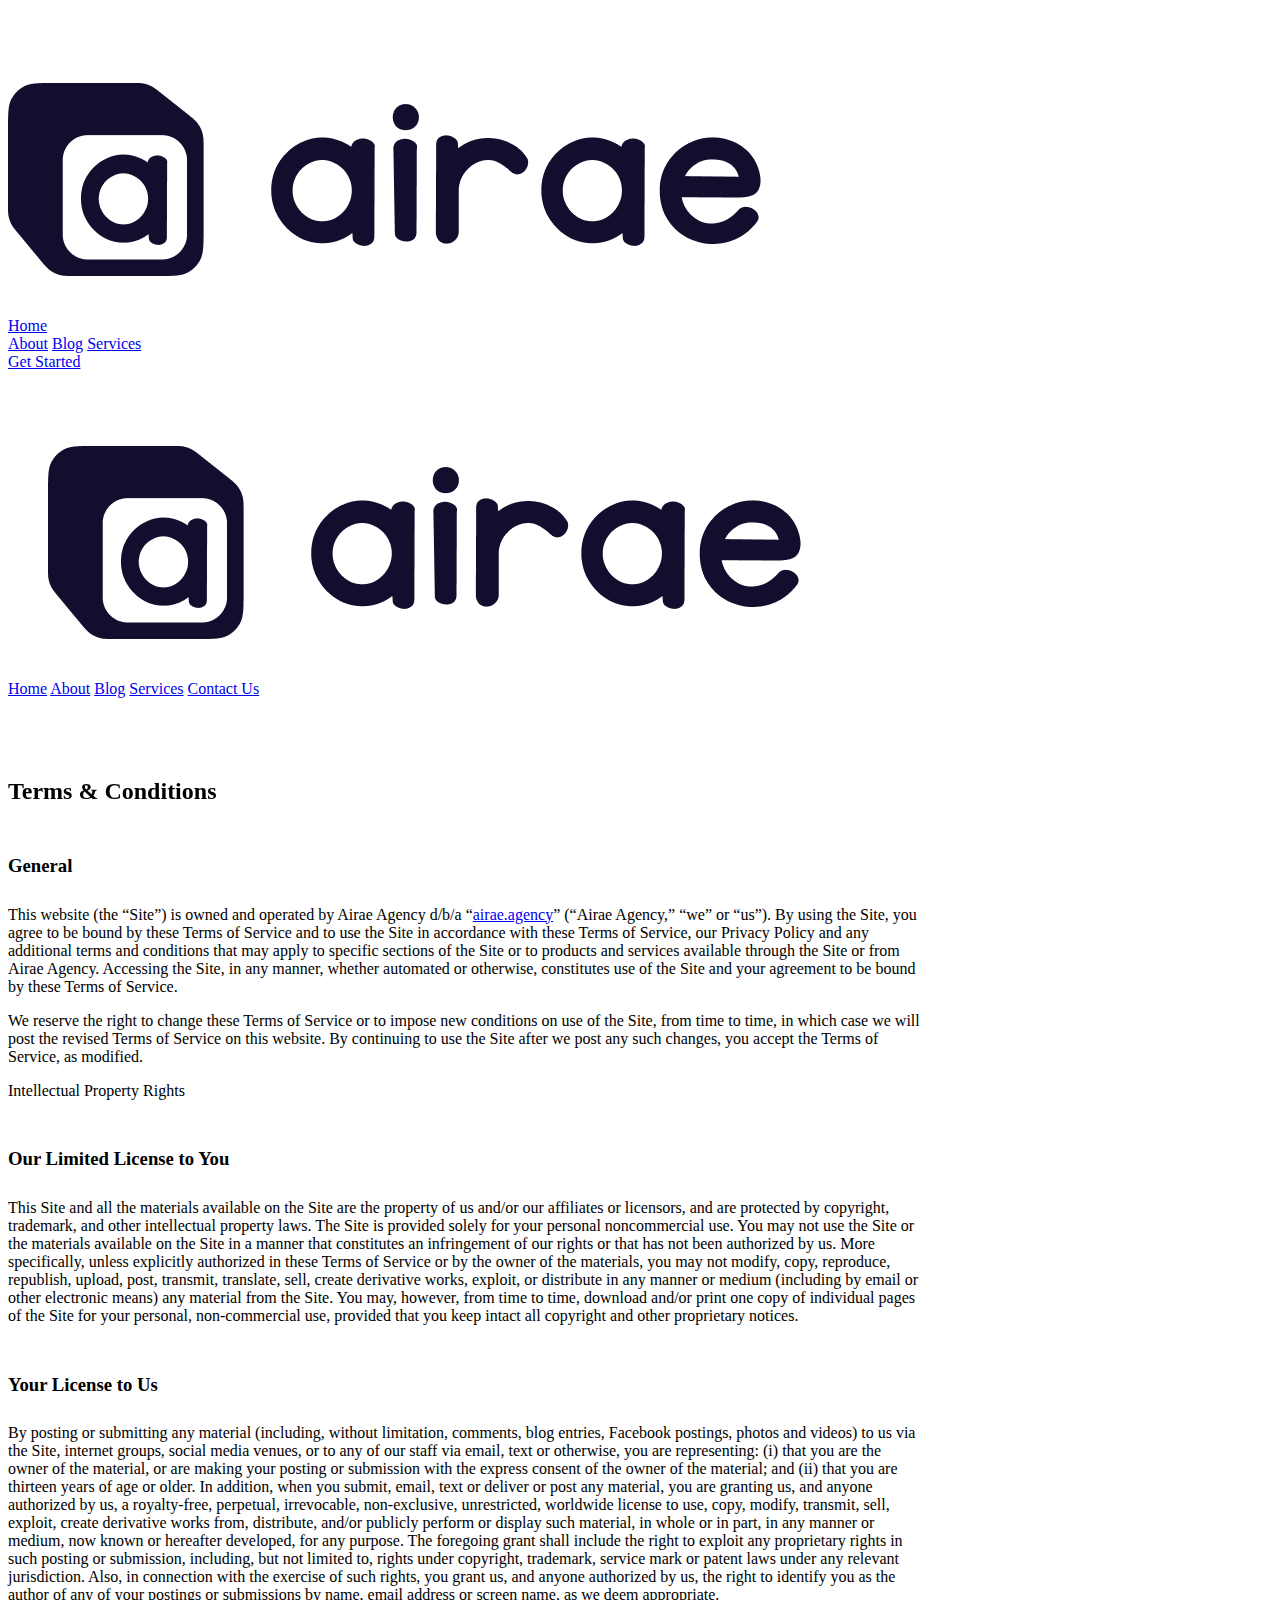
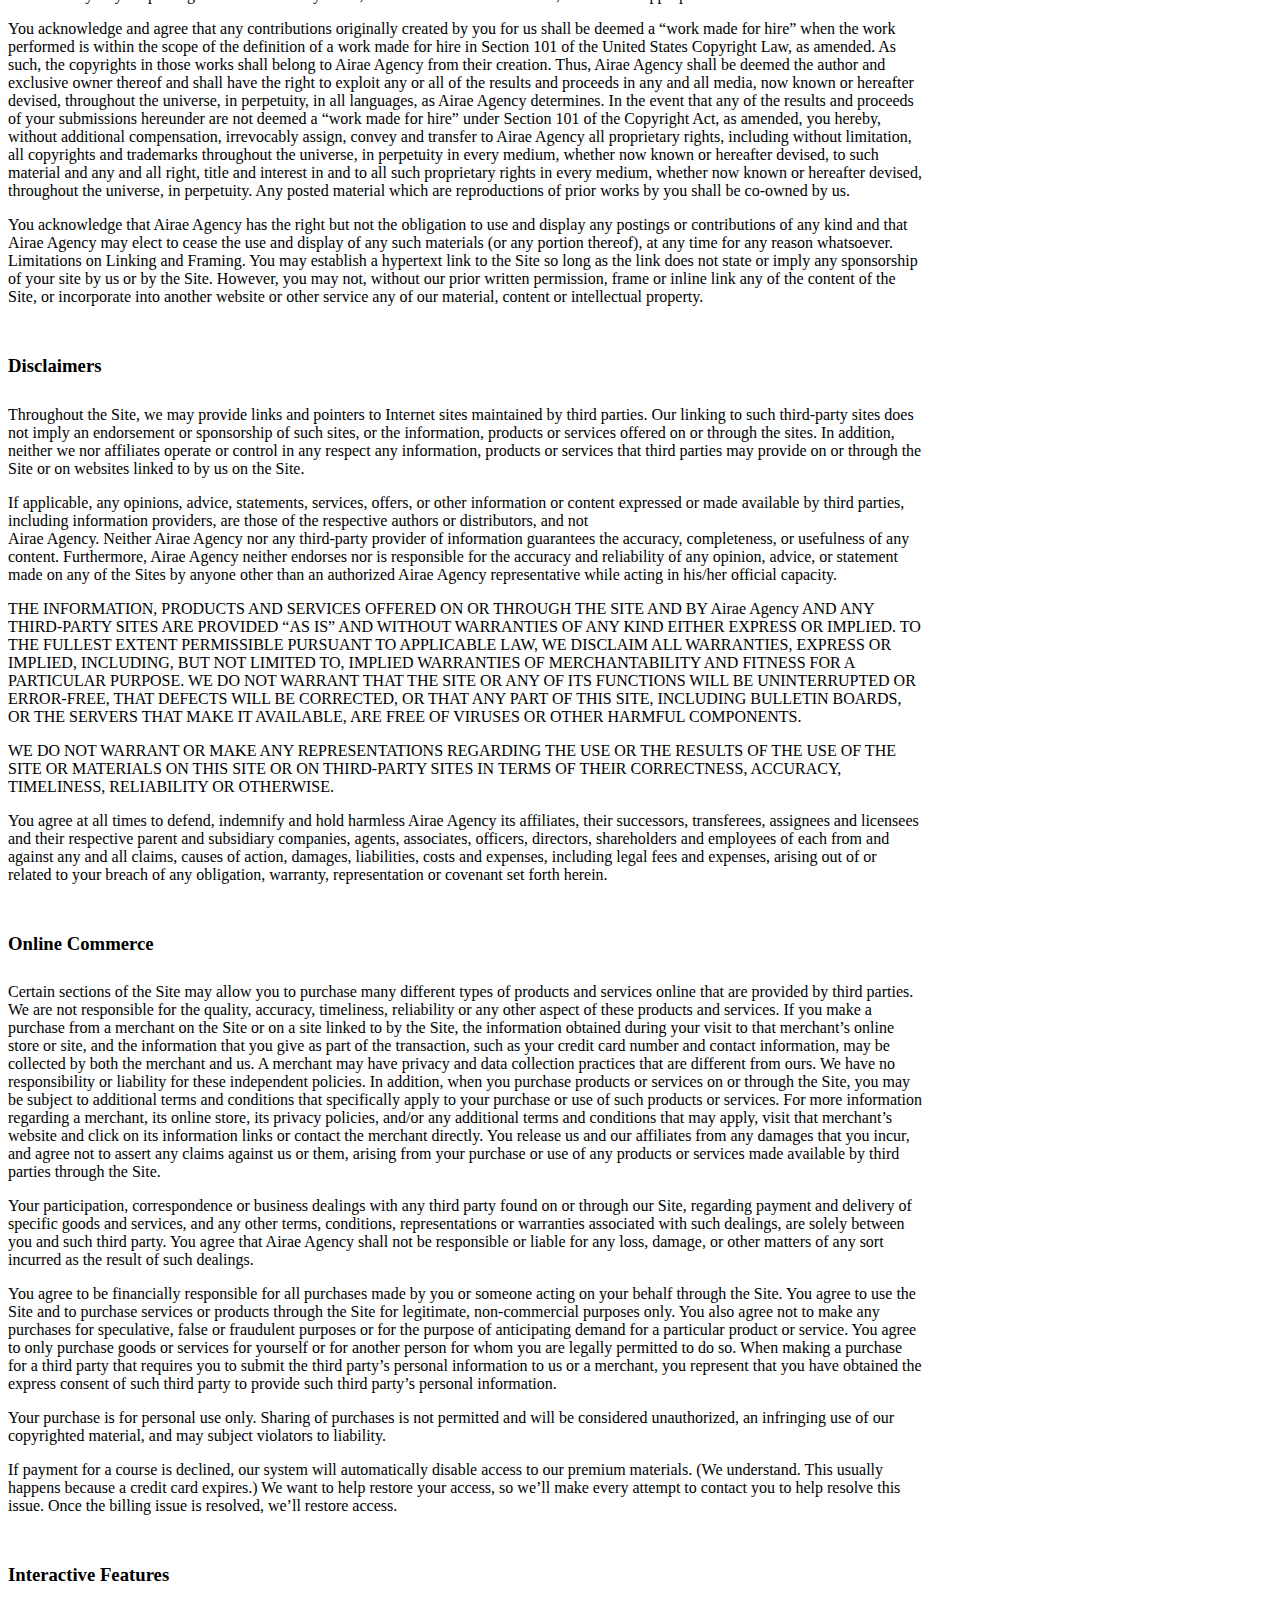
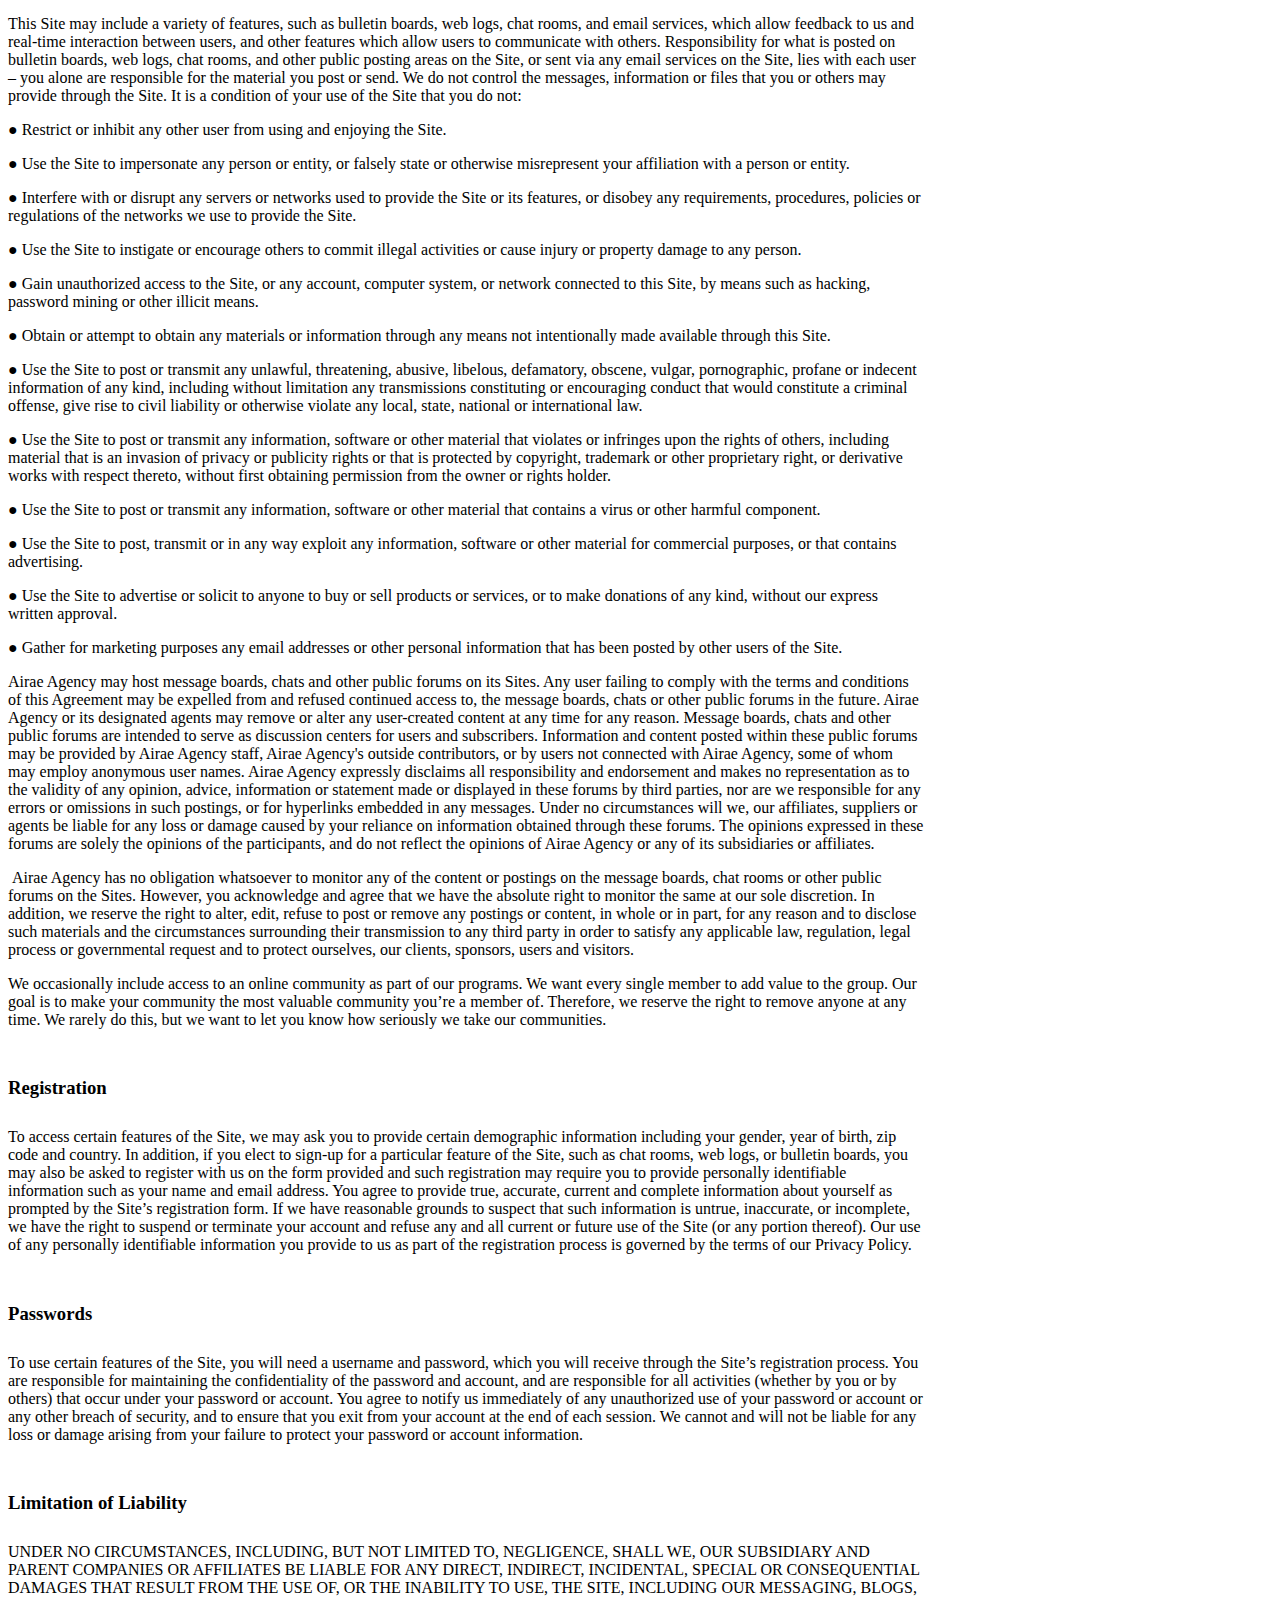
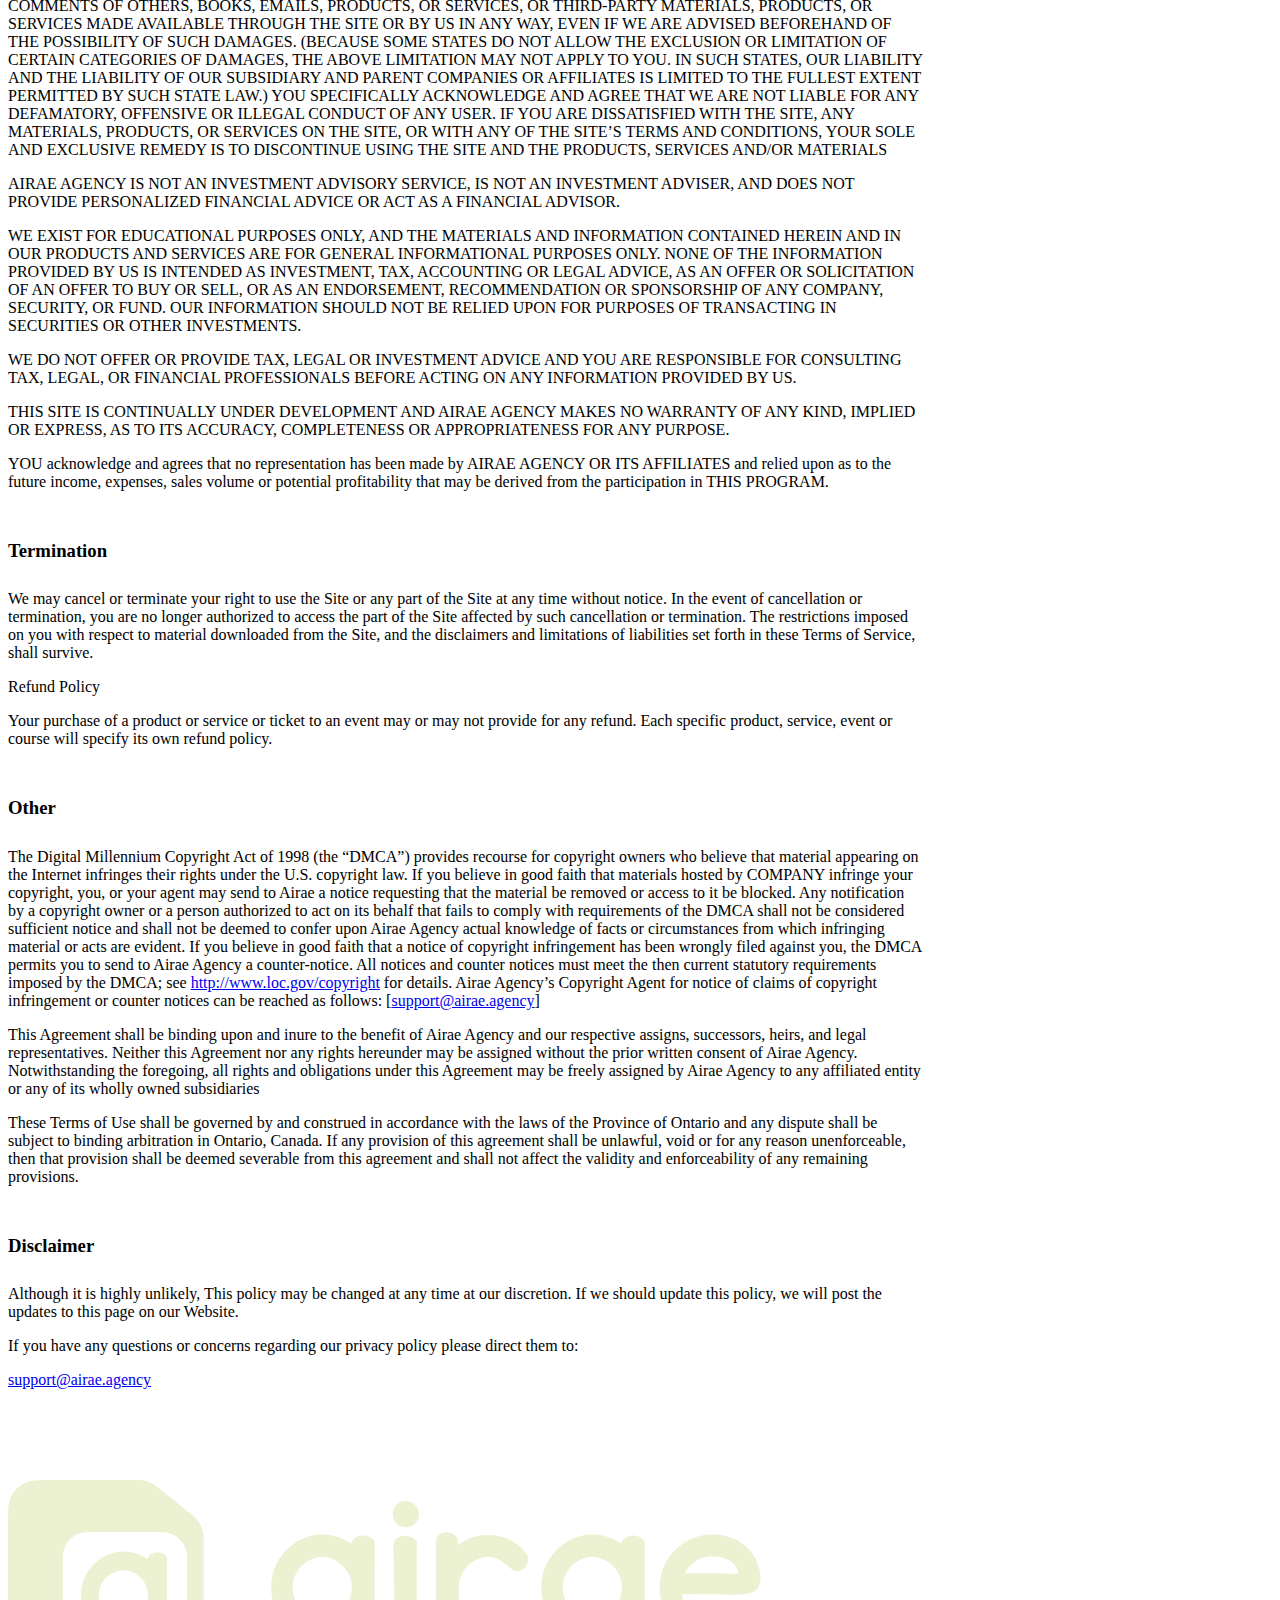
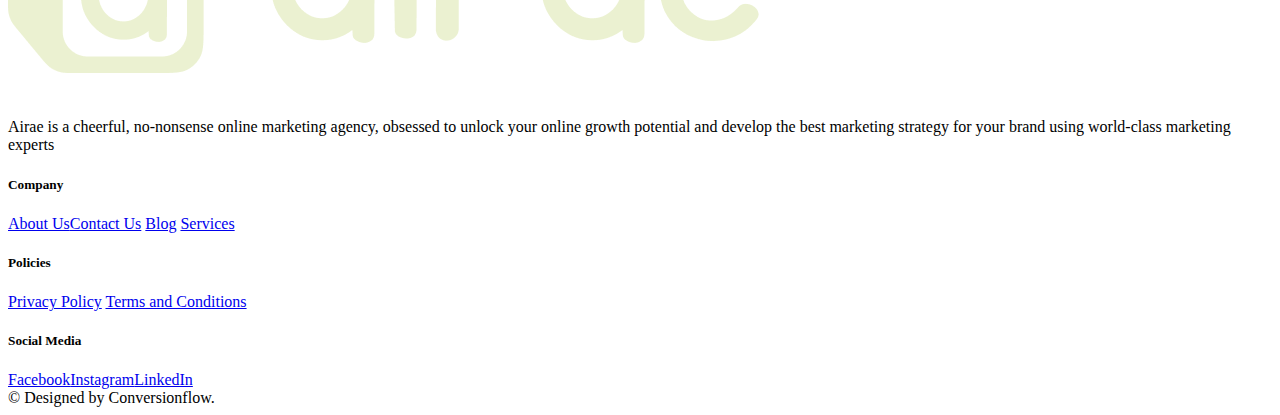
<file: terms.html>
<!DOCTYPE html>
<!-- This site was created in Webflow. https://www.webflow.com -->
<!-- Last Published: Fri Aug 19 2022 11:25:43 GMT+0000 (Coordinated Universal Time) -->
<html data-wf-domain="uplift-webflow-html-website-template.webflow.io" data-wf-page="60d952c70848bbc95e48e322" data-wf-site="60d0373c3fb64c8110309e5f" data-wf-status="1">
    <head>
        <meta charset="utf-8" />
        <!-- Primary Meta Tags -->
        <title>Airae Agency - Terms & Conditions</title>
        <meta name="title" content="Airae Agency">
        <meta name="description" content="Airae is a cheerful, no-nonsense online marketing agency, obsessed to unlock your online growth potential and develop the best marketing strategy for your brand using world-class marketing experts">

        <!-- Open Graph / Facebook -->
        <meta property="og:type" content="website">
        <meta property="og:url" content="https://airae.agency">
        <meta property="og:title" content="Airae Agency">
        <meta property="og:description" content="Airae is a cheerful, no-nonsense online marketing agency, obsessed to unlock your online growth potential and develop the best marketing strategy for your brand using world-class marketing experts">
        <meta property="og:image" content="assets/preview.jpg">

        <!-- Twitter -->
        <meta property="twitter:card" content="summary_large_image">
        <meta property="twitter:url" content="https://airae.agency">
        <meta property="twitter:title" content="Airae Agency">
        <meta property="twitter:description" content="Airae is a cheerful, no-nonsense online marketing agency, obsessed to unlock your online growth potential and develop the best marketing strategy for your brand using world-class marketing expert">
        <meta property="twitter:image" content="assets/preview.jpg">
        <meta content="width=device-width, initial-scale=1" name="viewport" />
 
        <link href="https://assets.website-files.com/60d0373c3fb64c8110309e5f/css/uplift-webflow-html-website-template.webflow.593113a48.css" rel="stylesheet" type="text/css" />
        <!--[if lt IE 9]><script src="https://cdnjs.cloudflare.com/ajax/libs/html5shiv/3.7.3/html5shiv.min.js" type="text/javascript"></script><![endif]-->
        <script type="text/javascript">
            ! function(o, c) {
                var n = c.documentElement,
                    t = " w-mod-";
                n.className += t + "js", ("ontouchstart" in o || o.DocumentTouch && c instanceof DocumentTouch) && (n.className += t + "touch")
            }(window, document);
        </script>
        <style>
            .w-webflow-badge,
            .w-webflow-badge *,
            .w-webflow-badge>img {
            visibility: hidden !important;
            }
            h3 {
              padding-bottom: 10px;
              padding-top: 30px;
            }
            .footer-up {
                margin-bottom: 0px !important;
            }
        </style>
        <link href="assets/favicon.png" rel="shortcut icon" type="image/x-icon" />
        <link href="assets/favicon.png" rel="apple-touch-icon" />
    </head>
    <body>
        <!-- <h3 style="position: fixed; z-index: 100; font-size: 5em; opacity: 0.8; top: 85%; left: 50px">Preview</h3> -->
        <div class="main-navigations-container">
            <div data-collapse="medium" data-animation="default" data-duration="400" data-easing="ease" data-easing2="ease" role="banner" class="navigation w-nav">
                <div class="wrapper navigation-wrapper">
                    <div class="navigation-left">
                        <a href="/" class="navbar-brand w-nav-brand" style="display: flex; align-items: center"><img src="assets/logo.png" alt="" class="" /></a>
                        <nav role="navigation" class="navigation-menu w-nav-menu">
                            <div data-hover="true" data-delay="0" class="dropdown w-dropdown">
                                <a href="/" class="nav-link w-nav-link">Home</a>
                            </div>
                            <a href="about" class="nav-link w-nav-link">About</a>
                            <a href="blog" class="nav-link w-nav-link">Blog</a>
                            <a href="services" class="nav-link w-nav-link">Services</a>
                        </nav>
                    </div>
                    <div class="navigation-right"><a href="contact" class="button small faded w-button">Get Started</a></div>
                </div>
            </div>
            <div data-collapse="medium" data-animation="default" data-duration="400" data-easing="ease" data-easing2="ease" role="banner" class="navigation-mob w-nav">
                <div class="wrapper-2 navbar-wrapper">
                    <a href="/" class="brand w-nav-brand" style="display: flex; align-items:center"><img src="assets/logo.png" loading="lazy" alt="" class="image contain" style="margin-left: 40px"/></a>
                    <nav role="navigation" class="mobile-nav w-nav-menu">
                        <div class="mobile-nav-inner-flex">
                            <a href="/" class="mobile-nav-link w-nav-link">Home</a>
                            <a href="about" class="mobile-nav-link w-nav-link">About</a>
                            <a href="blog" class="mobile-nav-link w-nav-link">Blog</a>
                            <a href="services" class="mobile-nav-link w-nav-link">Services</a>
                            <a href="contact" target="_blank" class="button small faded navbar-button w-button">Contact Us</a>
                        </div>
                </div>
                </nav>
                <div class="menu-button-mob w-nav-button">
                    <div class="w-icon-nav-menu"></div>
                </div>
            </div>
        </div>
                <div class="features-section wf-section">
                        <div class="wrapper features-wrapper" style="padding-top: 60px">
                            <h2 data-w-id="e4e8da3d-6bfd-8ffe-f7cb-5b88fe98f9ac" style="opacity: 1; transform: translate3d(0px, 0px, 0px) scale3d(1, 1, 1) rotateX(0deg) rotateY(0deg) rotateZ(0deg) skew(0deg, 0deg); transform-style: preserve-3d;" class="features-heading">Terms & Conditions</h2>
                            <div class="none noBorder radius0 none bg bgCover vertical inner" data-v-0bad29cf="" style="max-width: 916px;">
                                <!----><!--[--><!--[-->
                                
                                <!--]--><!--[-->
                                <div id="heading-ROvpTEYUgm" class="c-heading c-wrapper" data-v-0bad29cf="">
                                    <!----><!---->
                                    <div class="heading-ROvpTEYUgm text-output cheading-ROvpTEYUgm none noBorder radius0 none">
                                        <div>
                                            <h3><strong>General</strong></h3>
                                        </div>
                                    </div>
                                    <!----><!----><!----><!----><!----><!----><!----><!----><!----><!----><!----><!----><!----><!----><!----><!----><!----><!----><!----><!----><!----><!----><!---->
                                </div>
                                <!--]--><!--[-->
                                <div id="paragraph--8MV6zDxnv" class="c-paragraph c-wrapper" data-v-0bad29cf="">
                                    <!----><!---->
                                    <div class="paragraph--8MV6zDxnv text-output cparagraph--8MV6zDxnv none noBorder radius0 none">
                                        <div>
                                            <p>This website (the “Site”) is owned and operated by Airae Agency d/b/a “<a target="_blank" rel="noopener noreferrer nofollow" href="https://airae.agency/">airae.agency</a>” (“Airae Agency,” “we” or “us”). By using the Site, you agree to be bound by these Terms of Service and to use the Site in accordance with these Terms of Service, our Privacy Policy and any additional terms and conditions that may apply to specific sections of the Site or to products and services available through the Site or from Airae Agency. Accessing the Site, in any manner, whether automated or otherwise, constitutes use of the Site and your agreement to be bound by these Terms of Service.</p>
                                            <p></p>
                                            <p>We reserve the right to change these Terms of Service or to impose new conditions on use of the Site, from time to time, in which case we will post the revised Terms of Service on this website. By continuing to use the Site after we post any such changes, you accept the Terms of Service, as modified.</p>
                                            <p>Intellectual Property Rights</p>
                                        </div>
                                    </div>
                                    <!----><!----><!----><!----><!----><!----><!----><!----><!----><!----><!----><!----><!----><!----><!----><!----><!----><!----><!----><!----><!----><!----><!---->
                                </div>
                                <!--]--><!--[-->
                                <div id="heading-bETvXmwOmY" class="c-heading c-wrapper" data-v-0bad29cf="">
                                    <!----><!---->
                                    <div class="heading-bETvXmwOmY text-output cheading-bETvXmwOmY none noBorder radius0 none">
                                        <div>
                                            <h3><strong>Our Limited License to You</strong></h3>
                                        </div>
                                    </div>
                                    <!----><!----><!----><!----><!----><!----><!----><!----><!----><!----><!----><!----><!----><!----><!----><!----><!----><!----><!----><!----><!----><!----><!---->
                                </div>
                                <!--]--><!--[-->
                                <div id="paragraph-1VdY8y4_Wd" class="c-paragraph c-wrapper" data-v-0bad29cf="">
                                    <!----><!---->
                                    <div class="paragraph-1VdY8y4_Wd text-output cparagraph-1VdY8y4_Wd none noBorder radius0 none">
                                        <div>
                                            <p>This Site and all the materials available on the Site are the property of us and/or our affiliates or licensors, and are protected by copyright, trademark, and other intellectual property laws. The Site is provided solely for your personal noncommercial use. You may not use the Site or the materials available on the Site in a manner that constitutes an infringement of our rights or that has not been authorized by us. More specifically, unless explicitly authorized in these Terms of Service or by the owner of the materials, you may not modify, copy, reproduce, republish, upload, post, transmit, translate, sell, create derivative works, exploit, or distribute in any manner or medium (including by email or other electronic means) any material from the Site. You may, however, from time to time, download and/or print one copy of individual pages of the Site for your personal, non-commercial use, provided that you keep intact all copyright and other proprietary notices.</p>
                                        </div>
                                    </div>
                                    <!----><!----><!----><!----><!----><!----><!----><!----><!----><!----><!----><!----><!----><!----><!----><!----><!----><!----><!----><!----><!----><!----><!---->
                                </div>
                                <!--]--><!--[-->
                                <div id="heading-g_YXGEGw0Q" class="c-heading c-wrapper" data-v-0bad29cf="">
                                    <!----><!---->
                                    <div class="heading-g_YXGEGw0Q text-output cheading-g_YXGEGw0Q none noBorder radius0 none">
                                        <div>
                                            <h3><strong>Your License to Us</strong></h3>
                                        </div>
                                    </div>
                                    <!----><!----><!----><!----><!----><!----><!----><!----><!----><!----><!----><!----><!----><!----><!----><!----><!----><!----><!----><!----><!----><!----><!---->
                                </div>
                                <!--]--><!--[-->
                                <div id="paragraph-nRU_2Vm9CY" class="c-paragraph c-wrapper" data-v-0bad29cf="">
                                    <!----><!---->
                                    <div class="paragraph-nRU_2Vm9CY text-output cparagraph-nRU_2Vm9CY none noBorder radius0 none">
                                        <div>
                                            <p>By posting or submitting any material (including, without limitation, comments, blog entries, Facebook postings, photos and videos) to us via the Site, internet groups, social media venues, or to any of our staff via email, text or otherwise, you are representing: (i) that you are the owner of the material, or are making your posting or submission with the express consent of the owner of the material; and (ii) that you are thirteen years of age or older. In addition, when you submit, email, text or deliver or post any material, you are granting us, and anyone authorized by us, a royalty-free, perpetual, irrevocable, non-exclusive, unrestricted, worldwide license to use, copy, modify, transmit, sell, exploit, create derivative works from, distribute, and/or publicly perform or display such material, in whole or in part, in any manner or medium, now known or hereafter developed, for any purpose. The foregoing grant shall include the right to exploit any proprietary rights in such posting or submission, including, but not limited to, rights under copyright, trademark, service mark or patent laws under any relevant jurisdiction. Also, in connection with the exercise of such rights, you grant us, and anyone authorized by us, the right to identify you as the author of any of your postings or submissions by name, email address or screen name, as we deem appropriate.</p>
                                            <p></p>
                                            <p>You acknowledge and agree that any contributions originally created by you for us shall be deemed a “work made for hire” when the work performed is within the scope of the definition of a work made for hire in Section 101 of the United States Copyright Law, as amended. As such, the copyrights in those works shall belong to Airae Agency from their creation. Thus, Airae Agency shall be deemed the author and exclusive owner thereof and shall have the right to exploit any or all of the results and proceeds in any and all media, now known or hereafter devised, throughout the universe, in perpetuity, in all languages, as Airae Agency determines. In the event that any of the results and proceeds of your submissions hereunder are not deemed a “work made for hire” under Section 101 of the Copyright Act, as amended, you hereby, without additional compensation, irrevocably assign, convey and transfer to Airae Agency all proprietary rights, including without limitation, all copyrights and trademarks throughout the universe, in perpetuity in every medium, whether now known or hereafter devised, to such material and any and all right, title and interest in and to all such proprietary rights in every medium, whether now known or hereafter devised, throughout the universe, in perpetuity. Any posted material which are reproductions of prior works by you shall be co-owned by us.</p>
                                            <p></p>
                                            <p>You acknowledge that Airae Agency has the right but not the obligation to use and display any postings or contributions of any kind and that Airae Agency may elect to cease the use and display of any such materials (or any portion thereof), at any time for any reason whatsoever. Limitations on Linking and Framing. You may establish a hypertext link to the Site so long as the link does not state or imply any sponsorship of your site by us or by the Site. However, you may not, without our prior written permission, frame or inline link any of the content of the Site, or incorporate into another website or other service any of our material, content or intellectual property.</p>
                                        </div>
                                    </div>
                                    <!----><!----><!----><!----><!----><!----><!----><!----><!----><!----><!----><!----><!----><!----><!----><!----><!----><!----><!----><!----><!----><!----><!---->
                                </div>
                                <!--]--><!--[-->
                                <div id="heading-2q7Pf6TWy_" class="c-heading c-wrapper" data-v-0bad29cf="">
                                    <!----><!---->
                                    <div class="heading-2q7Pf6TWy_ text-output cheading-2q7Pf6TWy_ none noBorder radius0 none">
                                        <div>
                                            <h3><strong>Disclaimers</strong></h3>
                                        </div>
                                    </div>
                                    <!----><!----><!----><!----><!----><!----><!----><!----><!----><!----><!----><!----><!----><!----><!----><!----><!----><!----><!----><!----><!----><!----><!---->
                                </div>
                                <!--]--><!--[-->
                                <div id="paragraph-7nK5PAep6A" class="c-paragraph c-wrapper" data-v-0bad29cf="">
                                    <!----><!---->
                                    <div class="paragraph-7nK5PAep6A text-output cparagraph-7nK5PAep6A none noBorder radius0 none">
                                        <div>
                                            <p>Throughout the Site, we may provide links and pointers to Internet sites maintained by third parties. Our linking to such third-party sites does not imply an endorsement or sponsorship of such sites, or the information, products or services offered on or through the sites. In addition, neither we nor affiliates operate or control in any respect any information, products or services that third parties may provide on or through the Site or on websites linked to by us on the Site.</p>
                                            <p></p>
                                            <p>If applicable, any opinions, advice, statements, services, offers, or other information or content expressed or made available by third parties, including information providers, are those of the respective authors or distributors, and not <br>Airae Agency. Neither Airae Agency nor any third-party provider of information guarantees the accuracy, completeness, or usefulness of any content. Furthermore, Airae Agency neither endorses nor is responsible for the accuracy and reliability of any opinion, advice, or statement made on any of the Sites by anyone other than an authorized Airae Agency representative while acting in his/her official capacity.</p>
                                            <p></p>
                                            <p>THE INFORMATION, PRODUCTS AND SERVICES OFFERED ON OR THROUGH THE SITE AND BY Airae Agency AND ANY THIRD-PARTY SITES ARE PROVIDED “AS IS” AND WITHOUT WARRANTIES OF ANY KIND EITHER EXPRESS OR IMPLIED. TO THE FULLEST EXTENT PERMISSIBLE PURSUANT TO APPLICABLE LAW, WE DISCLAIM ALL WARRANTIES, EXPRESS OR IMPLIED, INCLUDING, BUT NOT LIMITED TO, IMPLIED WARRANTIES OF MERCHANTABILITY AND FITNESS FOR A PARTICULAR PURPOSE. WE DO NOT WARRANT THAT THE SITE OR ANY OF ITS FUNCTIONS WILL BE UNINTERRUPTED OR ERROR-FREE, THAT DEFECTS WILL BE CORRECTED, OR THAT ANY PART OF THIS SITE, INCLUDING BULLETIN BOARDS, OR THE SERVERS THAT MAKE IT AVAILABLE, ARE FREE OF VIRUSES OR OTHER HARMFUL COMPONENTS.</p>
                                            <p></p>
                                            <p>WE DO NOT WARRANT OR MAKE ANY REPRESENTATIONS REGARDING THE USE OR THE RESULTS OF THE USE OF THE SITE OR MATERIALS ON THIS SITE OR ON THIRD-PARTY SITES IN TERMS OF THEIR CORRECTNESS, ACCURACY, TIMELINESS, RELIABILITY OR OTHERWISE.</p>
                                            <p></p>
                                            <p>You agree at all times to defend, indemnify and hold harmless Airae Agency its affiliates, their successors, transferees, assignees and licensees and their respective parent and subsidiary companies, agents, associates, officers, directors, shareholders and employees of each from and against any and all claims, causes of action, damages, liabilities, costs and expenses, including legal fees and expenses, arising out of or related to your breach of any obligation, warranty, representation or covenant set forth herein.</p>
                                        </div>
                                    </div>
                                    <!----><!----><!----><!----><!----><!----><!----><!----><!----><!----><!----><!----><!----><!----><!----><!----><!----><!----><!----><!----><!----><!----><!---->
                                </div>
                                <!--]--><!--[-->
                                <div id="heading-tctVlx6I7M" class="c-heading c-wrapper" data-v-0bad29cf="">
                                    <!----><!---->
                                    <div class="heading-tctVlx6I7M text-output cheading-tctVlx6I7M none noBorder radius0 none">
                                        <div>
                                            <h3><strong>Online Commerce</strong></h3>
                                        </div>
                                    </div>
                                    <!----><!----><!----><!----><!----><!----><!----><!----><!----><!----><!----><!----><!----><!----><!----><!----><!----><!----><!----><!----><!----><!----><!---->
                                </div>
                                <!--]--><!--[-->
                                <div id="paragraph-zp5xMEsaPbS" class="c-paragraph c-wrapper" data-v-0bad29cf="">
                                    <!----><!---->
                                    <div class="paragraph-zp5xMEsaPbS text-output cparagraph-zp5xMEsaPbS none noBorder radius0 none">
                                        <div>
                                            <p>Certain sections of the Site may allow you to purchase many different types of products and services online that are provided by third parties. We are not responsible for the quality, accuracy, timeliness, reliability or any other aspect of these products and services. If you make a purchase from a merchant on the Site or on a site linked to by the Site, the information obtained during your visit to that merchant’s online store or site, and the information that you give as part of the transaction, such as your credit card number and contact information, may be collected by both the merchant and us. A merchant may have privacy and data collection practices that are different from ours. We have no responsibility or liability for these independent policies. In addition, when you purchase products or services on or through the Site, you may be subject to additional terms and conditions that specifically apply to your purchase or use of such products or services. For more information regarding a merchant, its online store, its privacy policies, and/or any additional terms and conditions that may apply, visit that merchant’s website and click on its information links or contact the merchant directly. You release us and our affiliates from any damages that you incur, and agree not to assert any claims against us or them, arising from your purchase or use of any products or services made available by third parties through the Site.</p>
                                            <p></p>
                                            <p>Your participation, correspondence or business dealings with any third party found on or through our Site, regarding payment and delivery of specific goods and services, and any other terms, conditions, representations or warranties associated with such dealings, are solely between you and such third party. You agree that Airae Agency shall not be responsible or liable for any loss, damage, or other matters of any sort incurred as the result of such dealings.</p>
                                            <p></p>
                                            <p>You agree to be financially responsible for all purchases made by you or someone acting on your behalf through the Site. You agree to use the Site and to purchase services or products through the Site for legitimate, non-commercial purposes only. You also agree not to make any purchases for speculative, false or fraudulent purposes or for the purpose of anticipating demand for a particular product or service. You agree to only purchase goods or services for yourself or for another person for whom you are legally permitted to do so. When making a purchase for a third party that requires you to submit the third party’s personal information to us or a merchant, you represent that you have obtained the express consent of such third party to provide such third party’s personal information.</p>
                                            <p></p>
                                            <p>Your purchase is for personal use only. Sharing of purchases is not permitted and will be considered unauthorized, an infringing use of our copyrighted material, and may subject violators to liability.</p>
                                            <p>If payment for a course is declined, our system will automatically disable access to our premium materials. (We understand. This usually happens because a credit card expires.) We want to help restore your access, so we’ll make every attempt to contact you to help resolve this issue. Once the billing issue is resolved, we’ll restore access.</p>
                                        </div>
                                    </div>
                                    <!----><!----><!----><!----><!----><!----><!----><!----><!----><!----><!----><!----><!----><!----><!----><!----><!----><!----><!----><!----><!----><!----><!---->
                                </div>
                                <!--]--><!--[-->
                                <div id="heading-DHObejk7fRH" class="c-heading c-wrapper" data-v-0bad29cf="">
                                    <!----><!---->
                                    <div class="heading-DHObejk7fRH text-output cheading-DHObejk7fRH none noBorder radius0 none">
                                        <div>
                                            <h3><strong>Interactive Features</strong></h3>
                                        </div>
                                    </div>
                                    <!----><!----><!----><!----><!----><!----><!----><!----><!----><!----><!----><!----><!----><!----><!----><!----><!----><!----><!----><!----><!----><!----><!---->
                                </div>
                                <!--]--><!--[-->
                                <div id="paragraph-mUaXS7_AQk_" class="c-paragraph c-wrapper" data-v-0bad29cf="">
                                    <!----><!---->
                                    <div class="paragraph-mUaXS7_AQk_ text-output cparagraph-mUaXS7_AQk_ none noBorder radius0 none">
                                        <div>
                                            <p>This Site may include a variety of features, such as bulletin boards, web logs, chat rooms, and email services, which allow feedback to us and real-time interaction between users, and other features which allow users to communicate with others. Responsibility for what is posted on bulletin boards, web logs, chat rooms, and other public posting areas on the Site, or sent via any email services on the Site, lies with each user – you alone are responsible for the material you post or send. We do not control the messages, information or files that you or others may provide through the Site. It is a condition of your use of the Site that you do not:</p>
                                            <p></p>
                                            <p>● Restrict or inhibit any other user from using and enjoying the Site.</p>
                                            <p></p>
                                            <p>● Use the Site to impersonate any person or entity, or falsely state or otherwise misrepresent your affiliation with a person or entity.</p>
                                            <p></p>
                                            <p>● Interfere with or disrupt any servers or networks used to provide the Site or its features, or disobey any requirements, procedures, policies or regulations of the networks we use to provide the Site.</p>
                                            <p></p>
                                            <p>● Use the Site to instigate or encourage others to commit illegal activities or cause injury or property damage to any person.</p>
                                            <p></p>
                                            <p>● Gain unauthorized access to the Site, or any account, computer system, or network connected to this Site, by means such as hacking, password mining or other illicit means.</p>
                                            <p></p>
                                            <p>● Obtain or attempt to obtain any materials or information through any means not intentionally made available through this Site.</p>
                                            <p></p>
                                            <p>● Use the Site to post or transmit any unlawful, threatening, abusive, libelous, defamatory, obscene, vulgar, pornographic, profane or indecent information of any kind, including without limitation any transmissions constituting or encouraging conduct that would constitute a criminal offense, give rise to civil liability or otherwise violate any local, state, national or international law.</p>
                                            <p></p>
                                            <p>● Use the Site to post or transmit any information, software or other material that violates or infringes upon the rights of others, including material that is an invasion of privacy or publicity rights or that is protected by copyright, trademark or other proprietary right, or derivative works with respect thereto, without first obtaining permission from the owner or rights holder.</p>
                                            <p></p>
                                            <p>● Use the Site to post or transmit any information, software or other material that contains a virus or other harmful component.</p>
                                            <p></p>
                                            <p>● Use the Site to post, transmit or in any way exploit any information, software or other material for commercial purposes, or that contains advertising.</p>
                                            <p></p>
                                            <p>● Use the Site to advertise or solicit to anyone to buy or sell products or services, or to make donations of any kind, without our express written approval.</p>
                                            <p></p>
                                            <p>● Gather for marketing purposes any email addresses or other personal information that has been posted by other users of the Site.</p>
                                            <p></p>
                                            <p></p>
                                            <p>Airae Agency may host message boards, chats and other public forums on its Sites. Any user failing to comply with the terms and conditions of this Agreement may be expelled from and refused continued access to, the message boards, chats or other public forums in the future. Airae Agency or its designated agents may remove or alter any user-created content at any time for any reason. Message boards, chats and other public forums are intended to serve as discussion centers for users and subscribers. Information and content posted within these public forums may be provided by Airae Agency staff, Airae Agency's outside contributors, or by users not connected with Airae Agency, some of whom may employ anonymous user names. Airae Agency expressly disclaims all responsibility and endorsement and makes no representation as to the validity of any opinion, advice, information or statement made or displayed in these forums by third parties, nor are we responsible for any errors or omissions in such postings, or for hyperlinks embedded in any messages. Under no circumstances will we, our affiliates, suppliers or agents be liable for any loss or damage caused by your reliance on information obtained through these forums. The opinions expressed in these forums are solely the opinions of the participants, and do not reflect the opinions of Airae Agency or any of its subsidiaries or affiliates.</p>
                                            <p></p>
                                            <p></p>
                                            <p>&nbsp;Airae Agency has no obligation whatsoever to monitor any of the content or postings on the message boards, chat rooms or other public forums on the Sites. However, you acknowledge and agree that we have the absolute right to monitor the same at our sole discretion. In addition, we reserve the right to alter, edit, refuse to post or remove any postings or content, in whole or in part, for any reason and to disclose such materials and the circumstances surrounding their transmission to any third party in order to satisfy any applicable law, regulation, legal process or governmental request and to protect ourselves, our clients, sponsors, users and visitors.</p>
                                            <p></p>
                                            <p></p>
                                            <p>We occasionally include access to an online community as part of our programs. We want every single member to add value to the group. Our goal is to make your community the most valuable community you’re a member of. Therefore, we reserve the right to remove anyone at any time. We rarely do this, but we want to let you know how seriously we take our communities.</p>
                                        </div>
                                    </div>
                                    <!----><!----><!----><!----><!----><!----><!----><!----><!----><!----><!----><!----><!----><!----><!----><!----><!----><!----><!----><!----><!----><!----><!---->
                                </div>
                                <!--]--><!--[-->
                                <div id="heading-ws1BWzmDU-t" class="c-heading c-wrapper" data-v-0bad29cf="">
                                    <!----><!---->
                                    <div class="heading-ws1BWzmDU-t text-output cheading-ws1BWzmDU-t none noBorder radius0 none">
                                        <div>
                                            <h3><strong>Registration</strong></h3>
                                        </div>
                                    </div>
                                    <!----><!----><!----><!----><!----><!----><!----><!----><!----><!----><!----><!----><!----><!----><!----><!----><!----><!----><!----><!----><!----><!----><!---->
                                </div>
                                <!--]--><!--[-->
                                <div id="paragraph-6DFcBjMks4V" class="c-paragraph c-wrapper" data-v-0bad29cf="">
                                    <!----><!---->
                                    <div class="paragraph-6DFcBjMks4V text-output cparagraph-6DFcBjMks4V none noBorder radius0 none">
                                        <div>
                                            <p>To access certain features of the Site, we may ask you to provide certain demographic information including your gender, year of birth, zip code and country. In addition, if you elect to sign-up for a particular feature of the Site, such as chat rooms, web logs, or bulletin boards, you may also be asked to register with us on the form provided and such registration may require you to provide personally identifiable information such as your name and email address. You agree to provide true, accurate, current and complete information about yourself as prompted by the Site’s registration form. If we have reasonable grounds to suspect that such information is untrue, inaccurate, or incomplete, we have the right to suspend or terminate your account and refuse any and all current or future use of the Site (or any portion thereof). Our use of any personally identifiable information you provide to us as part of the registration process is governed by the terms of our Privacy Policy.</p>
                                        </div>
                                    </div>
                                    <!----><!----><!----><!----><!----><!----><!----><!----><!----><!----><!----><!----><!----><!----><!----><!----><!----><!----><!----><!----><!----><!----><!---->
                                </div>
                                <!--]--><!--[-->
                                <div id="heading-8qam2414xSX" class="c-heading c-wrapper" data-v-0bad29cf="">
                                    <!----><!---->
                                    <div class="heading-8qam2414xSX text-output cheading-8qam2414xSX none noBorder radius0 none">
                                        <div>
                                            <h3><strong>Passwords</strong></h3>
                                        </div>
                                    </div>
                                    <!----><!----><!----><!----><!----><!----><!----><!----><!----><!----><!----><!----><!----><!----><!----><!----><!----><!----><!----><!----><!----><!----><!---->
                                </div>
                                <!--]--><!--[-->
                                <div id="paragraph-267M6iBOOq5" class="c-paragraph c-wrapper" data-v-0bad29cf="">
                                    <!----><!---->
                                    <div class="paragraph-267M6iBOOq5 text-output cparagraph-267M6iBOOq5 none noBorder radius0 none">
                                        <div>
                                            <p>To use certain features of the Site, you will need a username and password, which you will receive through the Site’s registration process. You are responsible for maintaining the confidentiality of the password and account, and are responsible for all activities (whether by you or by others) that occur under your password or account. You agree to notify us immediately of any unauthorized use of your password or account or any other breach of security, and to ensure that you exit from your account at the end of each session. We cannot and will not be liable for any loss or damage arising from your failure to protect your password or account information.</p>
                                        </div>
                                    </div>
                                    <!----><!----><!----><!----><!----><!----><!----><!----><!----><!----><!----><!----><!----><!----><!----><!----><!----><!----><!----><!----><!----><!----><!---->
                                </div>
                                <!--]--><!--[-->
                                <div id="heading-A0I6pkF7uM_" class="c-heading c-wrapper" data-v-0bad29cf="">
                                    <!----><!---->
                                    <div class="heading-A0I6pkF7uM_ text-output cheading-A0I6pkF7uM_ none noBorder radius0 none">
                                        <div>
                                            <h3><strong>Limitation of Liability</strong></h3>
                                        </div>
                                    </div>
                                    <!----><!----><!----><!----><!----><!----><!----><!----><!----><!----><!----><!----><!----><!----><!----><!----><!----><!----><!----><!----><!----><!----><!---->
                                </div>
                                <!--]--><!--[-->
                                <div id="paragraph-Rwv_KKA_BVR" class="c-paragraph c-wrapper" data-v-0bad29cf="">
                                    <!----><!---->
                                    <div class="paragraph-Rwv_KKA_BVR text-output cparagraph-Rwv_KKA_BVR none noBorder radius0 none">
                                        <div>
                                            <p>UNDER NO CIRCUMSTANCES, INCLUDING, BUT NOT LIMITED TO, NEGLIGENCE, SHALL WE, OUR SUBSIDIARY AND PARENT COMPANIES OR AFFILIATES BE LIABLE FOR ANY DIRECT, INDIRECT, INCIDENTAL, SPECIAL OR CONSEQUENTIAL DAMAGES THAT RESULT FROM THE USE OF, OR THE INABILITY TO USE, THE SITE, INCLUDING OUR MESSAGING, BLOGS, COMMENTS OF OTHERS, BOOKS, EMAILS, PRODUCTS, OR SERVICES, OR THIRD-PARTY MATERIALS, PRODUCTS, OR SERVICES MADE AVAILABLE THROUGH THE SITE OR BY US IN ANY WAY, EVEN IF WE ARE ADVISED BEFOREHAND OF THE POSSIBILITY OF SUCH DAMAGES. (BECAUSE SOME STATES DO NOT ALLOW THE EXCLUSION OR LIMITATION OF CERTAIN CATEGORIES OF DAMAGES, THE ABOVE LIMITATION MAY NOT APPLY TO YOU. IN SUCH STATES, OUR LIABILITY AND THE LIABILITY OF OUR SUBSIDIARY AND PARENT COMPANIES OR AFFILIATES IS LIMITED TO THE FULLEST EXTENT PERMITTED BY SUCH STATE LAW.) YOU SPECIFICALLY ACKNOWLEDGE AND AGREE THAT WE ARE NOT LIABLE FOR ANY DEFAMATORY, OFFENSIVE OR ILLEGAL CONDUCT OF ANY USER. IF YOU ARE DISSATISFIED WITH THE SITE, ANY MATERIALS, PRODUCTS, OR SERVICES ON THE SITE, OR WITH ANY OF THE SITE’S TERMS AND CONDITIONS, YOUR SOLE AND EXCLUSIVE REMEDY IS TO DISCONTINUE USING THE SITE AND THE PRODUCTS, SERVICES AND/OR MATERIALS&nbsp;</p>
                                            <p></p>
                                            <p>AIRAE AGENCY IS NOT AN INVESTMENT ADVISORY SERVICE, IS NOT AN INVESTMENT ADVISER, AND DOES NOT PROVIDE PERSONALIZED FINANCIAL ADVICE OR ACT AS A FINANCIAL ADVISOR.</p>
                                            <p></p>
                                            <p>WE EXIST FOR EDUCATIONAL PURPOSES ONLY, AND THE MATERIALS AND INFORMATION CONTAINED HEREIN AND IN OUR PRODUCTS AND SERVICES ARE FOR GENERAL INFORMATIONAL PURPOSES ONLY. NONE OF THE INFORMATION PROVIDED BY US IS INTENDED AS INVESTMENT, TAX, ACCOUNTING OR LEGAL ADVICE, AS AN OFFER OR SOLICITATION OF AN OFFER TO BUY OR SELL, OR AS AN ENDORSEMENT, RECOMMENDATION OR SPONSORSHIP OF ANY COMPANY, SECURITY, OR FUND. OUR INFORMATION SHOULD NOT BE RELIED UPON FOR PURPOSES OF TRANSACTING IN SECURITIES OR OTHER INVESTMENTS.</p>
                                            <p></p>
                                            <p>WE DO NOT OFFER OR PROVIDE TAX, LEGAL OR INVESTMENT ADVICE AND YOU ARE RESPONSIBLE FOR CONSULTING TAX, LEGAL, OR FINANCIAL PROFESSIONALS BEFORE ACTING ON ANY INFORMATION PROVIDED BY US. &nbsp;</p>
                                            <p></p>
                                            <p>THIS SITE IS CONTINUALLY UNDER DEVELOPMENT AND AIRAE AGENCY MAKES NO WARRANTY OF ANY KIND, IMPLIED OR EXPRESS, AS TO ITS ACCURACY, COMPLETENESS OR APPROPRIATENESS FOR ANY PURPOSE.</p>
                                            <p>YOU acknowledge and agrees that no representation has been made by AIRAE AGENCY OR ITS AFFILIATES and relied upon as to the future income, expenses, sales volume or potential profitability that may be derived from the participation in THIS PROGRAM.</p>
                                        </div>
                                    </div>
                                    <!----><!----><!----><!----><!----><!----><!----><!----><!----><!----><!----><!----><!----><!----><!----><!----><!----><!----><!----><!----><!----><!----><!---->
                                </div>
                                <!--]--><!--[-->
                                <div id="heading-e-ZGkAymrHC" class="c-heading c-wrapper" data-v-0bad29cf="">
                                    <!----><!---->
                                    <div class="heading-e-ZGkAymrHC text-output cheading-e-ZGkAymrHC none noBorder radius0 none">
                                        <div>
                                            <h3><strong>Termination</strong></h3>
                                        </div>
                                    </div>
                                    <!----><!----><!----><!----><!----><!----><!----><!----><!----><!----><!----><!----><!----><!----><!----><!----><!----><!----><!----><!----><!----><!----><!---->
                                </div>
                                <!--]--><!--[-->
                                <div id="paragraph-tFUuVi0U68j" class="c-paragraph c-wrapper" data-v-0bad29cf="">
                                    <!----><!---->
                                    <div class="paragraph-tFUuVi0U68j text-output cparagraph-tFUuVi0U68j none noBorder radius0 none">
                                        <div>
                                            <p>We may cancel or terminate your right to use the Site or any part of the Site at any time without notice. In the event of cancellation or termination, you are no longer authorized to access the part of the Site affected by such cancellation or termination. The restrictions imposed on you with respect to material downloaded from the Site, and the disclaimers and limitations of liabilities set forth in these Terms of Service, shall survive.</p>
                                            <p>Refund Policy</p>
                                            <p></p>
                                            <p>Your purchase of a product or service or ticket to an event may or may not provide for any refund. Each specific product, service, event or course will specify its own refund policy.</p>
                                        </div>
                                    </div>
                                    <!----><!----><!----><!----><!----><!----><!----><!----><!----><!----><!----><!----><!----><!----><!----><!----><!----><!----><!----><!----><!----><!----><!---->
                                </div>
                                <!--]--><!--[-->
                                <div id="heading-o1oP8x_UQ2h" class="c-heading c-wrapper" data-v-0bad29cf="">
                                    <!----><!---->
                                    <div class="heading-o1oP8x_UQ2h text-output cheading-o1oP8x_UQ2h none noBorder radius0 none">
                                        <div>
                                            <h3><strong>Other</strong></h3>
                                        </div>
                                    </div>
                                    <!----><!----><!----><!----><!----><!----><!----><!----><!----><!----><!----><!----><!----><!----><!----><!----><!----><!----><!----><!----><!----><!----><!---->
                                </div>
                                <!--]--><!--[-->
                                <div id="paragraph-vQ9WIqFVznI" class="c-paragraph c-wrapper" data-v-0bad29cf="">
                                    <!----><!---->
                                    <div class="paragraph-vQ9WIqFVznI text-output cparagraph-vQ9WIqFVznI none noBorder radius0 none">
                                        <div>
                                            <p>The Digital Millennium Copyright Act of 1998 (the “DMCA”) provides recourse for copyright owners who believe that material appearing on the Internet infringes their rights under the U.S. copyright law. If you believe in good faith that materials hosted by COMPANY infringe your copyright, you, or your agent may send to Airae a notice requesting that the material be removed or access to it be blocked. Any notification by a copyright owner or a person authorized to act on its behalf that fails to comply with requirements of the DMCA shall not be considered sufficient notice and shall not be deemed to confer upon Airae Agency actual knowledge of facts or circumstances from which infringing material or acts are evident. If you believe in good faith that a notice of copyright infringement has been wrongly filed against you, the DMCA permits you to send to Airae Agency a counter-notice. All notices and counter notices must meet the then current statutory requirements imposed by the DMCA; see <a target="_blank" rel="noopener noreferrer nofollow" href="http://www.loc.gov/copyright">http://www.loc.gov/copyright</a> for details. Airae Agency’s Copyright Agent for notice of claims of copyright infringement or counter notices can be reached as follows: [<a target="_blank" rel="noopener noreferrer nofollow" href="mailto:support@airae.agency">support@airae.agency</a>]</p>
                                            <p></p>
                                            <p>This Agreement shall be binding upon and inure to the benefit of Airae Agency and our respective assigns, successors, heirs, and legal representatives. Neither this Agreement nor any rights hereunder may be assigned without the prior written consent of Airae Agency. Notwithstanding the foregoing, all rights and obligations under this Agreement may be freely assigned by Airae Agency to any affiliated entity or any of its wholly owned subsidiaries</p>
                                            <p>These Terms of Use shall be governed by and construed in accordance with the laws of the Province of Ontario and any dispute shall be subject to binding arbitration in ­­­Ontario, Canada. If any provision of this agreement shall be unlawful, void or for any reason unenforceable, then that provision shall be deemed severable from this agreement and shall not affect the validity and enforceability of any remaining provisions.</p>
                                        </div>
                                    </div>
                                    <!----><!----><!----><!----><!----><!----><!----><!----><!----><!----><!----><!----><!----><!----><!----><!----><!----><!----><!----><!----><!----><!----><!---->
                                </div>
                                <!--]--><!--[-->
                                <div id="heading-HtKFmQatli5" class="c-heading c-wrapper" data-v-0bad29cf="">
                                    <!----><!---->
                                    <div class="heading-HtKFmQatli5 text-output cheading-HtKFmQatli5 none noBorder radius0 none">
                                        <div>
                                            <h3><strong>Disclaimer</strong></h3>
                                        </div>
                                    </div>
                                    <!----><!----><!----><!----><!----><!----><!----><!----><!----><!----><!----><!----><!----><!----><!----><!----><!----><!----><!----><!----><!----><!----><!---->
                                </div>
                                <!--]--><!--[-->
                                <div id="paragraph-bjOZ2N6_aa5" class="c-paragraph c-wrapper" data-v-0bad29cf="">
                                    <!----><!---->
                                    <div class="paragraph-bjOZ2N6_aa5 text-output cparagraph-bjOZ2N6_aa5 none noBorder radius0 none">
                                        <div>
                                            <p>Although it is highly unlikely, This policy may be changed at any time at our discretion. If we should update this policy, we will post the updates to this page on our Website.</p>
                                            <p></p>
                                            <p>If you have any questions or concerns regarding our privacy policy please direct them to: &nbsp;</p>
                                            <p><a target="_blank" rel="noopener noreferrer nofollow" href="support@airae.agency">support@airae.agency</a></p>
                                        </div>
                                    </div>
                                    <!----><!----><!----><!----><!----><!----><!----><!----><!----><!----><!----><!----><!----><!----><!----><!----><!----><!----><!----><!----><!----><!----><!---->
                                </div>
                                <!--]--><!--]-->
                            </div>
                        </div>
                    </div>
                        <div class="footer wf-section">
                            <div class="wrapper footer-wrapper">
                                <div class="footer-up">
                                    <div class="footer-logo-and-text-container">
                                        <a href="/" class="footer-logo w-inline-block"><img src="assets/logo.png" loading="lazy" alt="" class="image contain" style="filter: invert(1)"/></a>
                                        <div class="white footer-text">Airae is a cheerful, no-nonsense online marketing agency, obsessed to unlock your online growth potential and develop the best marketing strategy for your brand using world-class marketing experts
                                        </div>
                                    </div>
                                    <div class="footer-links-grid">
                                        <div class="footer-link-column">
                                            <h5 class="white footer-column-heading">Company</h5><a href="about" class="white footer-link">About Us</a><a href="contact" class="white footer-link">Contact Us</a>
                                            <a href="blog" aria-current="page" class="white footer-link w--current">Blog</a>
                                            <a href="services" aria-current="page" class="white footer-link w--current">Services</a></div>
                                        <div class="footer-link-column">
                                            <h5 class="white footer-column-heading">Policies</h5><a href="privacy" class="white footer-link">Privacy Policy</a>
                                            <a href="terms" class="white footer-link">Terms and Conditions</a>
                                        </div>
                                        <div class="footer-link-column">
                                            <h5 class="white footer-column-heading">Social Media</h5><a href="https://www.facebook.com/people/Airae-Agency/100086252843859/" class="white footer-link">Facebook</a><a href="http://instagram.com/airaedigital" class="white footer-link">Instagram</a><a href="https://www.linkedin.com/company/airae-agency" class="white footer-link">LinkedIn</a></div>
                                    </div>
                                </div>
                                <div class="footer-down">
                                        <div class="white footer-down-text">© Designed by Conversionflow.</a><br></div>
                                </div>
                        </div>
        <!-- <div><div id="gb-track-hl-custom-code"><chat-widget style="--chat-widget-primary-color: #1b222b; --chat-widget-active-color:#1507FF; --chat-widget-bubble-color: #1b222b" location-id="gWHU0AaTqTlyQEpYnZ4R" prompt-avatar="https://firebasestorage.googleapis.com/v0/b/highlevel-backend.appspot.com/o/locationPhotos%2FgWHU0AaTqTlyQEpYnZ4R%2Fchat-widget-person?alt=media&amp;token=6df7021b-16ea-4e27-a72f-5faa16812e51" agency-name="OttoMedia.com" agency-website="https://ottomedia.org" class="hydrated"></chat-widget><script src="https://widgets.leadconnectorhq.com/loader.js" data-resources-url="https://widgets.leadconnectorhq.com/chat-widget/loader.js"></script></div></div> -->
        <script src="https://d3e54v103j8qbb.cloudfront.net/js/jquery-3.5.1.min.dc5e7f18c8.js?site=60d0373c3fb64c8110309e5f " type="text/javascript " integrity="sha256-9/aliU8dGd2tb6OSsuzixeV4y/faTqgFtohetphbbj0=" crossorigin=" anonymous "></script>
        <script src="https://assets.website-files.com/60d0373c3fb64c8110309e5f/js/webflow.ba710d30f.js " type="text/javascript "></script>
        <!--[if lte IE 9]><script src="//cdnjs.cloudflare.com/ajax/libs/placeholders/3.0.2/placeholders.min.js "></script><![endif]-->
    </body>
</html>
</file>
